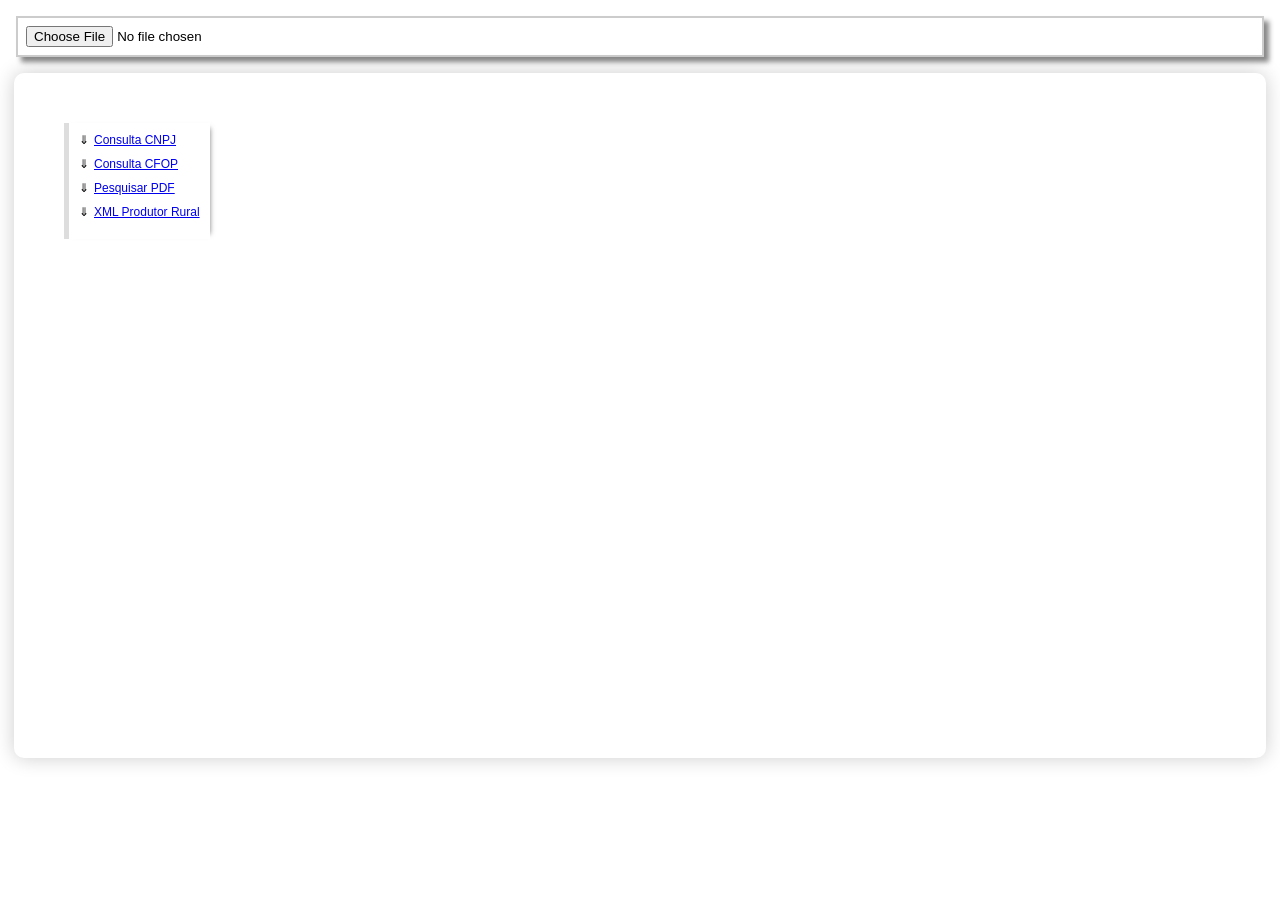
<file: index.html>
<!DOCTYPE html>
<html lang="pt-BR">
	<head>
		<meta charset="UTF-8">
		<meta name="viewport" content="width=device-width, initial-scale=1.0">
		<meta name="description" content="Um Leitor de Arquivos XML NFe, com os campos necessarios para uma boa análise">
		<link rel="stylesheet" href="css/css.css">
		<link rel="stylesheet" href="css/styles.css">
		
		<link rel="manifest" href="manifest.json">
		<meta name="theme-color" content="#000000">




		
		<link rel="icon" href="img/crfxml.ico" type="image/x-icon">
		<title id="titulo">EA - XML</title>
	
	</head>
	
	<style>
	
	
	</style>
	
	
<body>

<div id="alerta" class="oculto">
	<span class="fechar" onclick="fecharAlerta()">&#10007;

</span>
	<p class="titulo-inovador"> &#9940; Atenção!!</p>
    <p class="paragrafo-moderno">Essa NF é do Tipo Entrada.<br>
	Geralmente esse tipo de notas são operações interda de cada empresa, sendo assim não devemos dar entrada a menos que nossa emprea tenha feito uma venda e esta esteja devolvendo para nós. 	&#128513;</p>
	
</div>

<div id="divarquivo" >
        <input type="file" id="idFile" accept=".xml" class="aligned-input" onchange="carregar(this)" >
</div>

<!-- Parabulas -->

  <div id="divarquivo2" class="container">
  <div id="topicos" class="topicos">
  </div>
</div>

<!-- Parabulas -->


<div id="tudo"> <!-- Inicio da Div TUDO -->
	
<div class="cx1 divbox ">
	<div id="dadosnf" class="t">
		<table class="GeralXslt t toggle box" style="padding: 2px;">
			<tbody id="nf">                                       
			</tbody>
		</table>
	</div>	
	
	<div id="dadosEnxuto" class="t">
		<table class="GeralXslt t toggle box" style="padding: 2px;">
			<tbody id="enx">       
			</tbody>               
		</table>
	</div>
</div>

<div id="teste" class="cx2 divbox">
        
	<div id="ve1" class="">

	</div>
	
	<div id="" class="vencimento">
		<table class="GeralXslt tbl-aut-uso" style="padding: 2px;">
			<tbody id="ve2" class="GeralXslt toggle box table-row">       
			</tbody>               
			</table>
	</div>

	<div id="frete" class="danfe vencimento tbl-aut-uso" style="padding: 2px;">
	</div>
	
	<div id="tpNF" class="danfe vencimento tbl-aut-uso" style="padding: 2px;">
	</div>

	<button id="botao" class="mostrar" onclick="toggleColumns(['coluna1', 'coluna-3'])">Mostrar +</button>

</div>


<div id="tabelaProdutos" class="tbl-aut-uso divbox">
	<table id="produtos" class="GeralXslt toggle box table-row cx3">
		<thead>
			<tr>
				<th class ="nitem">Nº</th>
				<th class="ref">Ref.</th>
				<th class="desc">Descrição do produto</th>
				<th>NCM<br>SH</th>
				<th>CST</th>
				<th>CFOP</th>
				<th class="coluna1 coluna-oculta" style="color: red;" >CESTE</th>
				<th>Emb</th>
				<th>QUANT</th>
				<th>VALOR<br>UNIT</th>
				<th>VALOR<br>TOTAL</th>
				<th class='coluna1 coluna-oculta'  style="color: red;">Desc.</th>
				<th class='coluna1 coluna-oculta' style="color: red;">Deson</th>
				<th class='coluna1 coluna-oculta' style="color: red;">Desp Trib</th>
				<th class='coluna1 coluna-oculta' style="color: red;">FCP ST</th>
				<th>B.CÁLC<br>ICMS</th>
				<th>ALÍQ.<br>ICMS</th>
				<th>VALOR<br>ICMS</th>
				<th>B.ICMS<br>ST</th>
				<th>VALOR<br>ICMS_ST</th>
				<th>VALOR<br>IPI</th>
				<th>ALÍQ.<br>IPI</th>
				<th class="coluna1 coluna-oculta" style="color: red;">MVA</th>
				<th class="coluna1 coluna-oculta" style="color: red;">CST IPI</th>
				<th class="coluna1 coluna-oculta" style="color: red;">CST</th>
				<th class="coluna1 coluna-oculta" style="color: red;">PIS</th>
				<th class="coluna1 coluna-oculta" style="color: red;">Conf</th>
			</tr>
		</thead>
		<tbody id="tbody" class="sombra">
		
		</tbody>
	</table>
 </div>
<br>
<div class="tbl-aut-uso divbox">
        <table id="totais" class="GeralXslt toggle box">
                <thead>
                        <tr>
                                <th>DESCONTOS</th>
                                <th>ICMS<br>DESONERADO</th>
                                <th>B.CÁLC<br>ICMS</th>
                                <th>VALOR<br>ICMS</th>
                                <th>B.ICMS<br>ST</th>
                                <th>VALOR<br>ST</th>
                                <th>DESPESAS</th>
								<th>FCP ST</th>
                                <th>VALOR<br>IPI</th>
                                <th>VALOR TOTAL<br>MERCADORIA</th>
                                <th>VALOR TOTAL<br>NF</th>
                        </tr>
                    </thead>
                    <tbody id="totaisNfs" class="sombra">
    
                    </tbody>
        </table>
</div>
<br>


<div class="divbox">
                <table class="GeralXslt box">
                        <tbody id="dadosAdic" onclick="selLinha()">                                       
                        </tbody>
                </table>
</div>

</div> <!-- Fim da Div tudo -->
<script src="https://ajax.googleapis.com/ajax/libs/jquery/3.4.1/jquery.min.js"></script>
<script src="script/script.js" type="text/javascript"></script>
<script src="script/script2.js" type="text/javascript"></script>

<script>

function toggleColumns(classNames) {
            var tableContainer = document.getElementById('tabelaProdutos');
            var table = tableContainer.getElementsByTagName('table')[0];

            for (var i = 0; i < classNames.length; i++) {
                var cells = table.getElementsByClassName(classNames[i]);
                for (var j = 0; j < cells.length; j++) {
                    var cell = cells[j];
                    if (cell.classList.contains('coluna-oculta')) {
                        cell.classList.remove('coluna-oculta');
                    } else {
                        cell.classList.add('coluna-oculta');
                    }
                }
            }
			var botao = document.getElementById("botao");
			if (botao.innerHTML === "Mostrar +") {
				botao.innerHTML = "Mostrar -";
			} else {
				botao.innerHTML = "Mostrar +";
			}
			
        }
		
		function fecharAlerta() {
    document.getElementById("alerta").style.display = "none";
	document.getElementById('tudo').style.display = 'block'
}
</script>

</body>
</html>
</file>
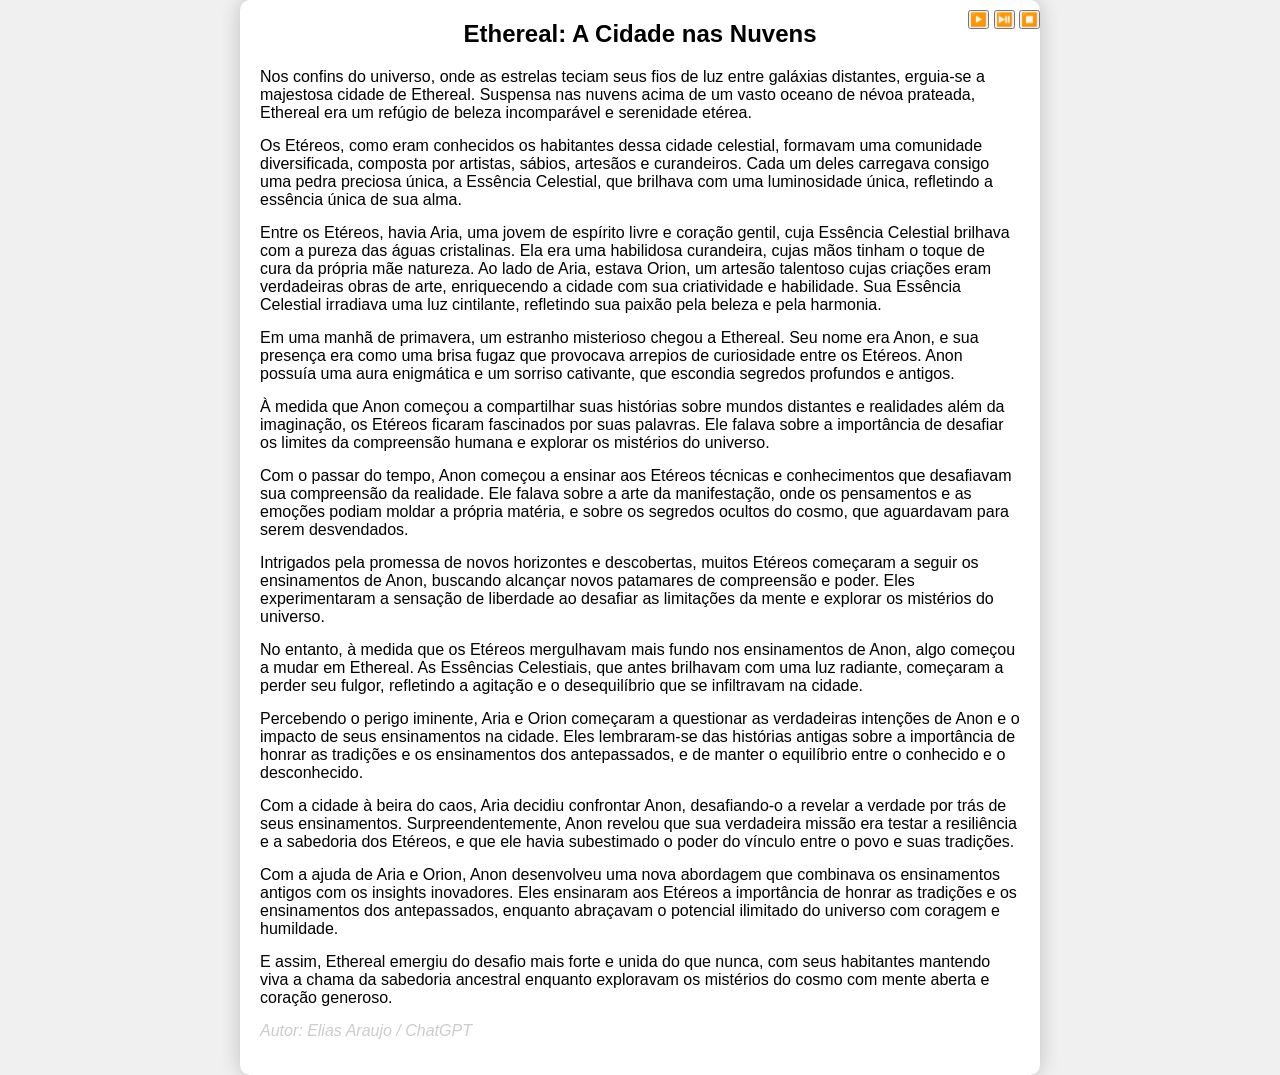
<file: hist/a_cidade_nas_nuvens.html>
<!DOCTYPE html>
<html lang="pt-br">

<head>
    <meta charset="UTF-8">
    <meta name="viewport" content="width=device-width, initial-scale=1.0">
    <title>Ethereal: A Cidade nas Nuvens</title>
    <link rel="icon" href="../img/crfxml.ico" type="image/x-icon">
    <link rel="stylesheet" href="../css/historia.css">
</head>

<body>
    <div class="container">
	<div class="botoes-leitura">
            <button onclick="iniciarLeitura()">▶️</button>
            <button onclick="pausarOuRetomarLeitura()">⏯️</button>
            <button onclick="pararLeitura()">⏹️</button>
        </div>
        <h1>Ethereal: A Cidade nas Nuvens</h1>
        <p class="paragrafo">Nos confins do universo, onde as estrelas teciam seus fios de luz entre galáxias distantes, erguia-se a majestosa cidade de Ethereal. Suspensa nas nuvens acima de um vasto oceano de névoa prateada, Ethereal era um refúgio de beleza incomparável e serenidade etérea.</p>
        <p class="paragrafo">Os Etéreos, como eram conhecidos os habitantes dessa cidade celestial, formavam uma comunidade diversificada, composta por artistas, sábios, artesãos e curandeiros. Cada um deles carregava consigo uma pedra preciosa única, a Essência Celestial, que brilhava com uma luminosidade única, refletindo a essência única de sua alma.</p>
        <p class="paragrafo">Entre os Etéreos, havia Aria, uma jovem de espírito livre e coração gentil, cuja Essência Celestial brilhava com a pureza das águas cristalinas. Ela era uma habilidosa curandeira, cujas mãos tinham o toque de cura da própria mãe natureza. Ao lado de Aria, estava Orion, um artesão talentoso cujas criações eram verdadeiras obras de arte, enriquecendo a cidade com sua criatividade e habilidade. Sua Essência Celestial irradiava uma luz cintilante, refletindo sua paixão pela beleza e pela harmonia.</p>
        <p class="paragrafo">Em uma manhã de primavera, um estranho misterioso chegou a Ethereal. Seu nome era Anon, e sua presença era como uma brisa fugaz que provocava arrepios de curiosidade entre os Etéreos. Anon possuía uma aura enigmática e um sorriso cativante, que escondia segredos profundos e antigos.</p>
        <p class="paragrafo">À medida que Anon começou a compartilhar suas histórias sobre mundos distantes e realidades além da imaginação, os Etéreos ficaram fascinados por suas palavras. Ele falava sobre a importância de desafiar os limites da compreensão humana e explorar os mistérios do universo.</p>
        <p class="paragrafo">Com o passar do tempo, Anon começou a ensinar aos Etéreos técnicas e conhecimentos que desafiavam sua compreensão da realidade. Ele falava sobre a arte da manifestação, onde os pensamentos e as emoções podiam moldar a própria matéria, e sobre os segredos ocultos do cosmo, que aguardavam para serem desvendados.</p>
        <p class="paragrafo">Intrigados pela promessa de novos horizontes e descobertas, muitos Etéreos começaram a seguir os ensinamentos de Anon, buscando alcançar novos patamares de compreensão e poder. Eles experimentaram a sensação de liberdade ao desafiar as limitações da mente e explorar os mistérios do universo.</p>
        <p class="paragrafo">No entanto, à medida que os Etéreos mergulhavam mais fundo nos ensinamentos de Anon, algo começou a mudar em Ethereal. As Essências Celestiais, que antes brilhavam com uma luz radiante, começaram a perder seu fulgor, refletindo a agitação e o desequilíbrio que se infiltravam na cidade.</p>
        <p class="paragrafo">Percebendo o perigo iminente, Aria e Orion começaram a questionar as verdadeiras intenções de Anon e o impacto de seus ensinamentos na cidade. Eles lembraram-se das histórias antigas sobre a importância de honrar as tradições e os ensinamentos dos antepassados, e de manter o equilíbrio entre o conhecido e o desconhecido.</p>
        <p class="paragrafo">Com a cidade à beira do caos, Aria decidiu confrontar Anon, desafiando-o a revelar a verdade por trás de seus ensinamentos. Surpreendentemente, Anon revelou que sua verdadeira missão era testar a resiliência e a sabedoria dos Etéreos, e que ele havia subestimado o poder do vínculo entre o povo e suas tradições.</p>
        <p class="paragrafo">Com a ajuda de Aria e Orion, Anon desenvolveu uma nova abordagem que combinava os ensinamentos antigos com os insights inovadores. Eles ensinaram aos Etéreos a importância de honrar as tradições e os ensinamentos dos antepassados, enquanto abraçavam o potencial ilimitado do universo com coragem e humildade.</p>
        <p class="paragrafo">E assim, Ethereal emergiu do desafio mais forte e unida do que nunca, com seus habitantes mantendo viva a chama da sabedoria ancestral enquanto exploravam os mistérios do cosmo com mente aberta e coração generoso.</p>
		<p class="paragrafo"><em>Autor: Elias Araujo / ChatGPT</em></p>
    </div>
	<script src="../script/script3.js" type="text/javascript"></script>
</body>

</html>
</file>
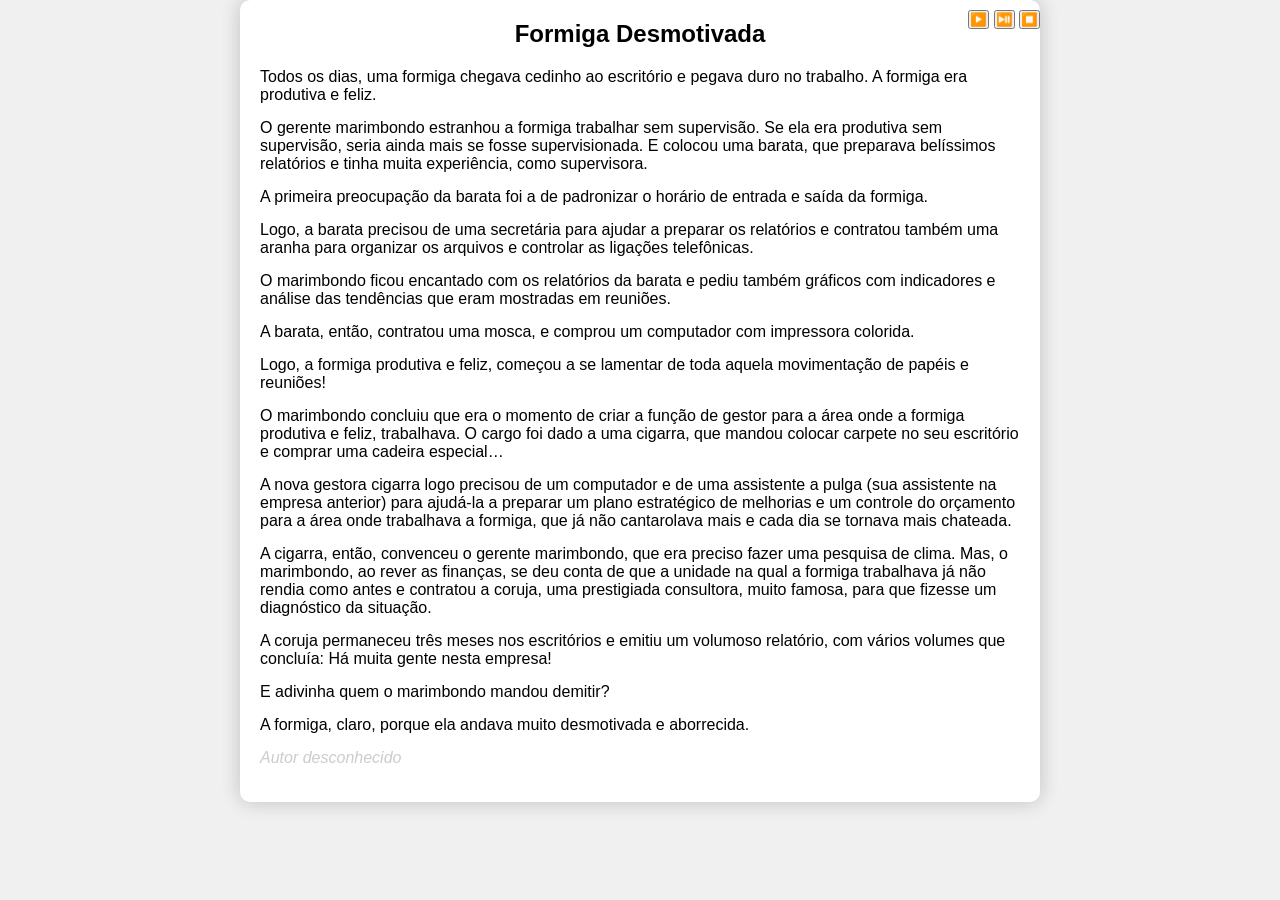
<file: hist/a_demissao_da_formiga.html>
<!DOCTYPE html>
<html lang="pt-br">
<head>
    <meta charset="UTF-8">
    <meta name="viewport" content="width=device-width, initial-scale=1.0">
    <title>Formiga Desmotivada</title>
    <link rel="icon" href="../img/crfxml.ico" type="image/x-icon">
    <link rel="stylesheet" href="../css/historia.css">
</head>
<body>
    <div class="container">
	<div class="botoes-leitura">
            <button onclick="iniciarLeitura()">▶️</button>
            <button onclick="pausarOuRetomarLeitura()">⏯️</button>
            <button onclick="pararLeitura()">⏹️</button>
        </div>
        <h1>Formiga Desmotivada</h1>
        <p class="paragrafo">Todos os dias, uma formiga chegava cedinho ao escritório e pegava duro no trabalho. A formiga era produtiva e feliz.</p>
        <p class="paragrafo">O gerente marimbondo estranhou a formiga trabalhar sem supervisão. Se ela era produtiva sem supervisão, seria ainda mais se fosse supervisionada. E colocou uma barata, que preparava belíssimos relatórios e tinha muita experiência, como supervisora.</p>
        <p class="paragrafo">A primeira preocupação da barata foi a de padronizar o horário de entrada e saída da formiga.</p>
        <p class="paragrafo">Logo, a barata precisou de uma secretária para ajudar a preparar os relatórios e contratou também uma aranha para organizar os arquivos e controlar as ligações telefônicas.</p>
        <p class="paragrafo">O marimbondo ficou encantado com os relatórios da barata e pediu também gráficos com indicadores e análise das tendências que eram mostradas em reuniões.</p>
        <p class="paragrafo">A barata, então, contratou uma mosca, e comprou um computador com impressora colorida.</p>
        <p class="paragrafo">Logo, a formiga produtiva e feliz, começou a se lamentar de toda aquela movimentação de papéis e reuniões!</p>
        <p class="paragrafo">O marimbondo concluiu que era o momento de criar a função de gestor para a área onde a formiga produtiva e feliz, trabalhava. O cargo foi dado a uma cigarra, que mandou colocar carpete no seu escritório e comprar uma cadeira especial…</p>
        <p class="paragrafo">A nova gestora cigarra logo precisou de um computador e de uma assistente a pulga (sua assistente na empresa anterior) para ajudá-la a preparar um plano estratégico de melhorias e um controle do orçamento para a área onde trabalhava a formiga, que já não cantarolava mais e cada dia se tornava mais chateada.</p>
        <p class="paragrafo">A cigarra, então, convenceu o gerente marimbondo, que era preciso fazer uma pesquisa de clima. Mas, o marimbondo, ao rever as finanças, se deu conta de que a unidade na qual a formiga trabalhava já não rendia como antes e contratou a coruja, uma prestigiada consultora, muito famosa, para que fizesse um diagnóstico da situação.</p>
        <p class="paragrafo">A coruja permaneceu três meses nos escritórios e emitiu um volumoso relatório, com vários volumes que concluía: Há muita gente nesta empresa!</p>
        <p class="paragrafo">E adivinha quem o marimbondo mandou demitir?</p>
        <p class="paragrafo">A formiga, claro, porque ela andava muito desmotivada e aborrecida.</p>
        <p class="paragrafo"><em>Autor desconhecido</em></p>
    </div>
	<script src="../script/script3.js" type="text/javascript"></script>
</body>
</html>
</file>
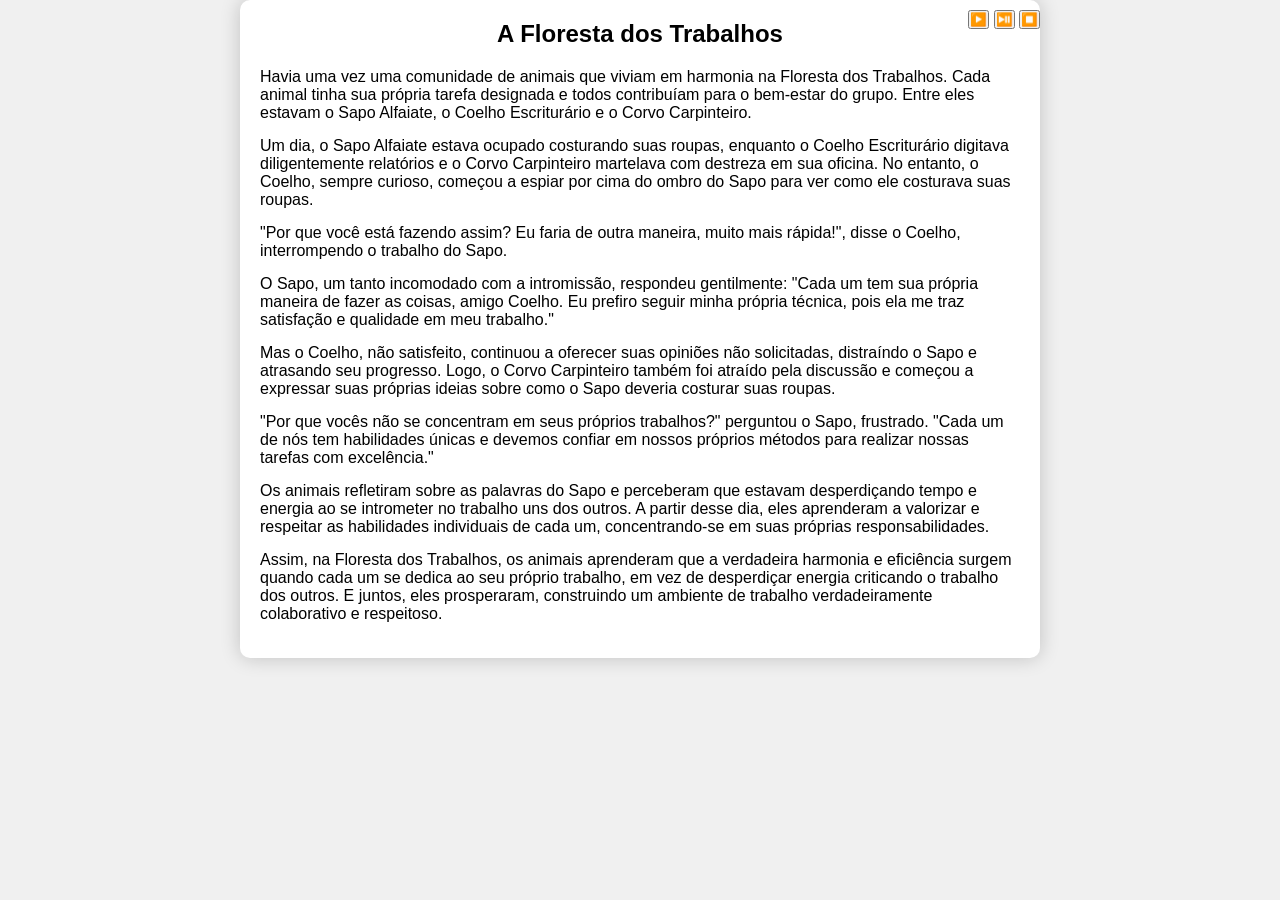
<file: hist/a_selva.html>
<!DOCTYPE html>
<html lang="pt-br">

<head>
    <meta charset="UTF-8">
    <meta name="viewport" content="width=device-width, initial-scale=1.0">
    <title>A Floresta dos Trabalhos</title>
	<link rel="icon" href="../img/crfxml.ico" type="image/x-icon">
    <link rel="stylesheet" href="../css/historia.css">
</head>

<body>
    <div class="container">
	<div class="botoes-leitura">
            <button onclick="iniciarLeitura()">▶️</button>
            <button onclick="pausarOuRetomarLeitura()">⏯️</button>
            <button onclick="pararLeitura()">⏹️</button>
        </div>
        <h1>A Floresta dos Trabalhos</h1>
        <p class="paragrafo">Havia uma vez uma comunidade de animais que viviam em harmonia na Floresta dos Trabalhos. Cada animal tinha
            sua própria tarefa designada e todos contribuíam para o bem-estar do grupo. Entre eles estavam o Sapo
            Alfaiate, o Coelho Escriturário e o Corvo Carpinteiro.</p>
        <p class="paragrafo">Um dia, o Sapo Alfaiate estava ocupado costurando suas roupas, enquanto o Coelho Escriturário digitava
            diligentemente relatórios e o Corvo Carpinteiro martelava com destreza em sua oficina. No entanto, o
            Coelho, sempre curioso, começou a espiar por cima do ombro do Sapo para ver como ele costurava suas
            roupas.</p>
        <p class="paragrafo">"Por que você está fazendo assim? Eu faria de outra maneira, muito mais rápida!", disse o Coelho,
            interrompendo o trabalho do Sapo.</p>
        <p class="paragrafo">O Sapo, um tanto incomodado com a intromissão, respondeu gentilmente: "Cada um tem sua própria maneira de
            fazer as coisas, amigo Coelho. Eu prefiro seguir minha própria técnica, pois ela me traz satisfação e
            qualidade em meu trabalho."</p>
        <p class="paragrafo">Mas o Coelho, não satisfeito, continuou a oferecer suas opiniões não solicitadas, distraíndo o Sapo e
            atrasando seu progresso. Logo, o Corvo Carpinteiro também foi atraído pela discussão e começou a
            expressar suas próprias ideias sobre como o Sapo deveria costurar suas roupas.</p>
        <p class="paragrafo">"Por que vocês não se concentram em seus próprios trabalhos?" perguntou o Sapo, frustrado. "Cada um de nós
            tem habilidades únicas e devemos confiar em nossos próprios métodos para realizar nossas tarefas com
            excelência."</p>
        <p class="paragrafo">Os animais refletiram sobre as palavras do Sapo e perceberam que estavam desperdiçando tempo e energia ao
            se intrometer no trabalho uns dos outros. A partir desse dia, eles aprenderam a valorizar e respeitar
            as habilidades individuais de cada um, concentrando-se em suas próprias responsabilidades.</p>
        <p class="paragrafo">Assim, na Floresta dos Trabalhos, os animais aprenderam que a verdadeira harmonia e eficiência surgem
            quando cada um se dedica ao seu próprio trabalho, em vez de desperdiçar energia criticando o trabalho
            dos outros. E juntos, eles prosperaram, construindo um ambiente de trabalho verdadeiramente colaborativo
            e respeitoso.</p>
    </div>
	<script src="../script/script3.js" type="text/javascript"></script>
</body>

</html>
</file>
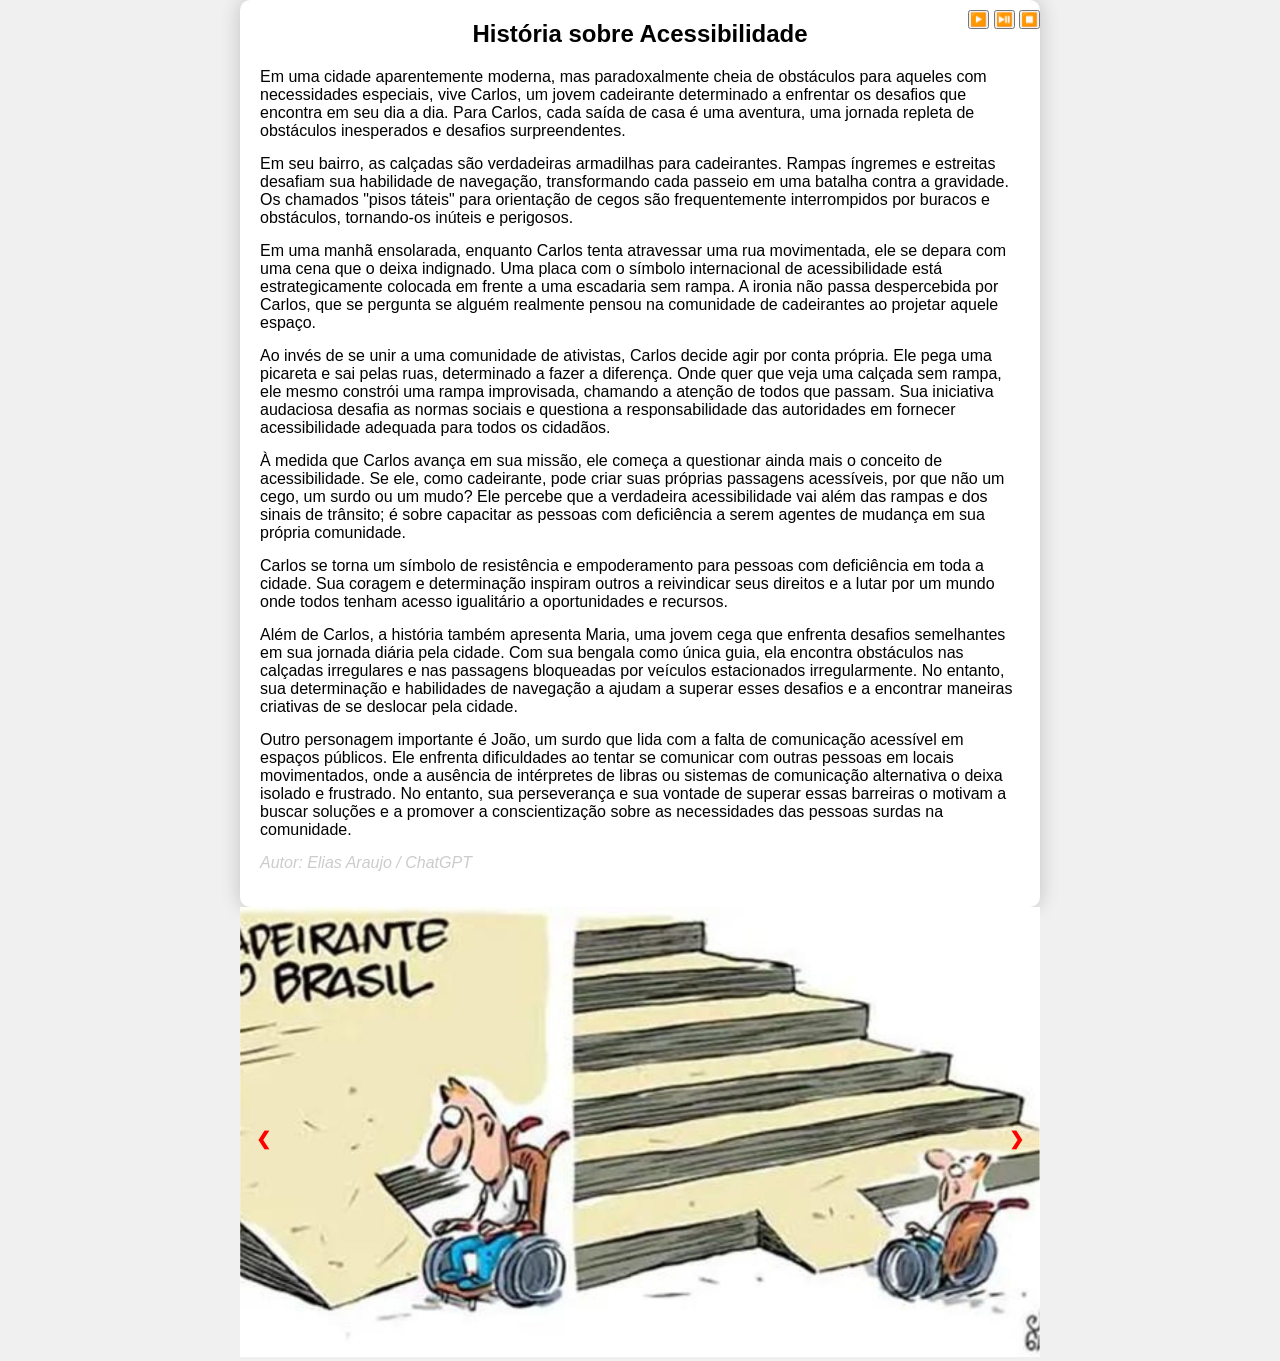
<file: hist/acessibilidade.html>
<!DOCTYPE html>
<html lang="pt-br">
<head>
    <meta charset="UTF-8">
    <meta name="viewport" content="width=device-width, initial-scale=1.0">
    <title>História sobre Acessibilidade</title>
    <link rel="icon" href="../img/crfxml.ico" type="image/x-icon">
    <link rel="stylesheet" href="../css/historia.css">
    <style>
        .slideshow-container {
            position: relative;
            max-width: 800px;
            margin: auto;
        }

        .mySlides {
            display: none;
        }

        .prev, .next {
            cursor: pointer;
            position: absolute;
            top: 50%;
            width: auto;
            padding: 16px;
            margin-top: -22px;
            color: red;
            font-weight: bold;
            font-size: 18px;
            transition: 0.6s ease;
            border-radius: 0 3px 3px 0;
            user-select: none;
        }

        .next {
            right: 0;
            border-radius: 3px 0 0 3px;
        }

        .prev:hover, .next:hover {
            background-color: rgba(0, 0, 0, 0.8);
        }

        .text {
            color: #f2f2f2;
            font-size: 15px;
            padding: 8px 12px;
            position: absolute;
            bottom: 8px;
            width: 100%;
            text-align: center;
        }

        .numbertext {
            color: #f2f2f2;
            font-size: 12px;
            padding: 8px 12px;
            position: absolute;
            top: 0;
        }

        .fade {
            animation-name: fade;
            animation-duration: 1.5s;
        }

        @keyframes fade {
            from {opacity: .4}
            to {opacity: 1}
        }

        /* Tamanho padrão para todas as imagens */
        .mySlides img {
            width: 100%;
            height: auto;
        }
    </style>
</head>
<body>
    <div class="container">
        <div class="botoes-leitura">
            <button onclick="iniciarLeitura()">▶️</button>
            <button onclick="pausarOuRetomarLeitura()">⏯️</button>
            <button onclick="pararLeitura()">⏹️</button>
        </div>
        <h1>História sobre Acessibilidade</h1>
        <p class="paragrafo">Em uma cidade aparentemente moderna, mas paradoxalmente cheia de obstáculos para aqueles com necessidades especiais, vive Carlos, um jovem cadeirante determinado a enfrentar os desafios que encontra em seu dia a dia. Para Carlos, cada saída de casa é uma aventura, uma jornada repleta de obstáculos inesperados e desafios surpreendentes.</p>
        
        <p class="paragrafo">Em seu bairro, as calçadas são verdadeiras armadilhas para cadeirantes. Rampas íngremes e estreitas desafiam sua habilidade de navegação, transformando cada passeio em uma batalha contra a gravidade. Os chamados "pisos táteis" para orientação de cegos são frequentemente interrompidos por buracos e obstáculos, tornando-os inúteis e perigosos.</p>
        
        <p class="paragrafo">Em uma manhã ensolarada, enquanto Carlos tenta atravessar uma rua movimentada, ele se depara com uma cena que o deixa indignado. Uma placa com o símbolo internacional de acessibilidade está estrategicamente colocada em frente a uma escadaria sem rampa. A ironia não passa despercebida por Carlos, que se pergunta se alguém realmente pensou na comunidade de cadeirantes ao projetar aquele espaço.</p>
        
        <p class="paragrafo">Ao invés de se unir a uma comunidade de ativistas, Carlos decide agir por conta própria. Ele pega uma picareta e sai pelas ruas, determinado a fazer a diferença. Onde quer que veja uma calçada sem rampa, ele mesmo constrói uma rampa improvisada, chamando a atenção de todos que passam. Sua iniciativa audaciosa desafia as normas sociais e questiona a responsabilidade das autoridades em fornecer acessibilidade adequada para todos os cidadãos.</p>
        
        <p class="paragrafo">À medida que Carlos avança em sua missão, ele começa a questionar ainda mais o conceito de acessibilidade. Se ele, como cadeirante, pode criar suas próprias passagens acessíveis, por que não um cego, um surdo ou um mudo? Ele percebe que a verdadeira acessibilidade vai além das rampas e dos sinais de trânsito; é sobre capacitar as pessoas com deficiência a serem agentes de mudança em sua própria comunidade.</p>
        
        <p class="paragrafo">Carlos se torna um símbolo de resistência e empoderamento para pessoas com deficiência em toda a cidade. Sua coragem e determinação inspiram outros a reivindicar seus direitos e a lutar por um mundo onde todos tenham acesso igualitário a oportunidades e recursos.</p>

        <p class="paragrafo">Além de Carlos, a história também apresenta Maria, uma jovem cega que enfrenta desafios semelhantes em sua jornada diária pela cidade. Com sua bengala como única guia, ela encontra obstáculos nas calçadas irregulares e nas passagens bloqueadas por veículos estacionados irregularmente. No entanto, sua determinação e habilidades de navegação a ajudam a superar esses desafios e a encontrar maneiras criativas de se deslocar pela cidade.</p>

        <p class="paragrafo">Outro personagem importante é João, um surdo que lida com a falta de comunicação acessível em espaços públicos. Ele enfrenta dificuldades ao tentar se comunicar com outras pessoas em locais movimentados, onde a ausência de intérpretes de libras ou sistemas de comunicação alternativa o deixa isolado e frustrado. No entanto, sua perseverança e sua vontade de superar essas barreiras o motivam a buscar soluções e a promover a conscientização sobre as necessidades das pessoas surdas na comunidade.</p>
    	<p class="paragrafo"><em>Autor: Elias Araujo / ChatGPT</em></p>
    </div>

    <!-- Slide de Imagens -->
    <div class="slideshow-container">
        <div class="mySlides fade">
            <img src="fotos/1.jpg" style="width:100%">
        </div>

        <div class="mySlides fade">
            <img src="fotos/2.jpg" style="width:100%">
        </div>
		
		<div class="mySlides fade">
            <img src="fotos/3.jpg" style="width:100%">
        </div>
		
		<div class="mySlides fade">
            <img src="fotos/4.jpg" style="width:100%">
        </div>
		
		<div class="mySlides fade">
            <img src="fotos/5.jpg" style="width:100%">
        </div>
		
		<div class="mySlides fade">
            <img src="fotos/6.jpg" style="width:100%">
        </div>
		
		<div class="mySlides fade">
            <img src="fotos/7.jpg" style="width:100%">
        </div>
		
		<div class="mySlides fade">
            <img src="fotos/8.jpg" style="width:100%">
        </div>
		
		<div class="mySlides fade">
            <img src="fotos/9.jpg" style="width:100%">
        </div>
		
		<div class="mySlides fade">
            <img src="fotos/10.jpg" style="width:100%">
        </div>
		
		<div class="mySlides fade">
            <img src="fotos/11.jpg" style="width:100%">
        </div>
		
		<div class="mySlides fade">
            <img src="fotos/12.jpg" style="width:100%">
        </div>
		
		<div class="mySlides fade">
            <img src="fotos/13.jpg" style="width:100%">
        </div>

	    <div class="mySlides fade">
            <img src="fotos/14.jpg" style="width:100%">
        </div>

	    <div class="mySlides fade">
            <img src="fotos/15.jpg" style="width:100%">
        </div>

	    <div class="mySlides fade">
            <img src="fotos/16.jpg" style="width:100%">
        </div>

	    <div class="mySlides fade">
            <img src="fotos/17.jpg" style="width:100%">
        </div>

	    <div class="mySlides fade">
            <img src="fotos/18.jpg" style="width:100%">
        </div>

	    <div class="mySlides fade">
            <img src="fotos/19.jpg" style="width:100%">
        </div>

	    <div class="mySlides fade">
            <img src="fotos/20.jpg" style="width:100%">
        </div>

	    <div class="mySlides fade">
            <img src="fotos/21.jpg" style="width:100%">
        </div>

	    <div class="mySlides fade">
            <img src="fotos/22.jpg" style="width:100%">
        </div>

	    <div class="mySlides fade">
            <img src="fotos/23.jpg" style="width:100%">
        </div>

	    <div class="mySlides fade">
            <img src="fotos/24.jpg" style="width:100%">
        </div>

        <a class="prev" onclick="plusSlides(-1)">&#10094;</a>
        <a class="next" onclick="plusSlides(1)">&#10095;</a>
    </div>
	
	<script src="../script/script3.js" type="text/javascript"></script>
    <script>
        var slideIndex = 1;
        showSlides(slideIndex);

        function plusSlides(n) {
            showSlides(slideIndex += n);
        }

        function showSlides(n) {
            var i;
            var slides = document.getElementsByClassName("mySlides");
            if (n > slides.length) {slideIndex = 1}    
            if (n < 1) {slideIndex = slides.length}
            for (i = 0; i < slides.length; i++) {
                slides[i].style.display = "none";  
            }
            slides[slideIndex-1].style.display = "block";  
        }
    </script>
</body>
</html>
</file>
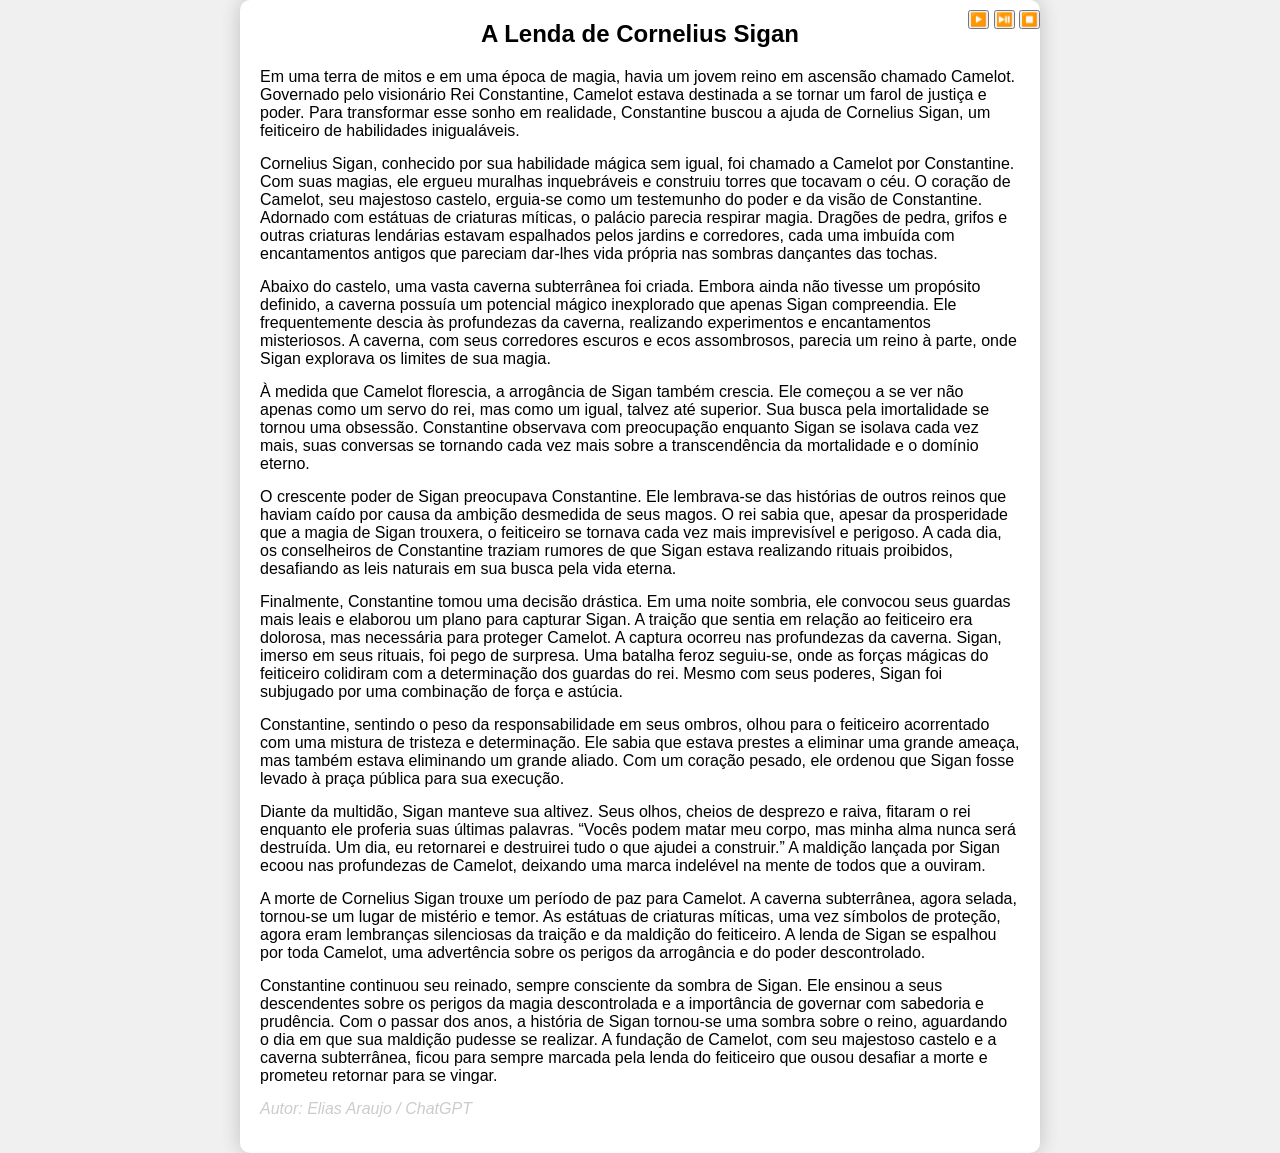
<file: hist/cap1.html>
<!DOCTYPE html>
<html lang="pt-BR">

<head>
    <meta charset="UTF-8">
    <meta name="viewport" content="width=device-width, initial-scale=1.0">
    <title>A Lição do Riacho - História de Ravi</title>
    <link rel="icon" href="../img/crfxml.ico" type="image/x-icon">
    <link rel="stylesheet" href="../css/historia.css">
</head>

<body>

    <div class="container">
        <div class="botoes-leitura">
            <button onclick="iniciarLeitura()">▶️</button>
            <button onclick="pausarOuRetomarLeitura()">⏯️</button>
            <button onclick="pararLeitura()">⏹️</button>
        </div>
		
        <h1>A Lenda de Cornelius Sigan</h1>

    <p class="paragrafo">Em uma terra de mitos e em uma época de magia, havia um jovem reino em ascensão chamado Camelot. Governado pelo visionário Rei Constantine, Camelot estava destinada a se tornar um farol de justiça e poder. Para transformar esse sonho em realidade, Constantine buscou a ajuda de Cornelius Sigan, um feiticeiro de habilidades inigualáveis.</p>

    <p class="paragrafo">Cornelius Sigan, conhecido por sua habilidade mágica sem igual, foi chamado a Camelot por Constantine. Com suas magias, ele ergueu muralhas inquebráveis e construiu torres que tocavam o céu. O coração de Camelot, seu majestoso castelo, erguia-se como um testemunho do poder e da visão de Constantine. Adornado com estátuas de criaturas míticas, o palácio parecia respirar magia. Dragões de pedra, grifos e outras criaturas lendárias estavam espalhados pelos jardins e corredores, cada uma imbuída com encantamentos antigos que pareciam dar-lhes vida própria nas sombras dançantes das tochas.</p>

    <p class="paragrafo">Abaixo do castelo, uma vasta caverna subterrânea foi criada. Embora ainda não tivesse um propósito definido, a caverna possuía um potencial mágico inexplorado que apenas Sigan compreendia. Ele frequentemente descia às profundezas da caverna, realizando experimentos e encantamentos misteriosos. A caverna, com seus corredores escuros e ecos assombrosos, parecia um reino à parte, onde Sigan explorava os limites de sua magia.</p>

    <p class="paragrafo">À medida que Camelot florescia, a arrogância de Sigan também crescia. Ele começou a se ver não apenas como um servo do rei, mas como um igual, talvez até superior. Sua busca pela imortalidade se tornou uma obsessão. Constantine observava com preocupação enquanto Sigan se isolava cada vez mais, suas conversas se tornando cada vez mais sobre a transcendência da mortalidade e o domínio eterno.</p>

    <p class="paragrafo">O crescente poder de Sigan preocupava Constantine. Ele lembrava-se das histórias de outros reinos que haviam caído por causa da ambição desmedida de seus magos. O rei sabia que, apesar da prosperidade que a magia de Sigan trouxera, o feiticeiro se tornava cada vez mais imprevisível e perigoso. A cada dia, os conselheiros de Constantine traziam rumores de que Sigan estava realizando rituais proibidos, desafiando as leis naturais em sua busca pela vida eterna.</p>

    <p class="paragrafo">Finalmente, Constantine tomou uma decisão drástica. Em uma noite sombria, ele convocou seus guardas mais leais e elaborou um plano para capturar Sigan. A traição que sentia em relação ao feiticeiro era dolorosa, mas necessária para proteger Camelot. A captura ocorreu nas profundezas da caverna. Sigan, imerso em seus rituais, foi pego de surpresa. Uma batalha feroz seguiu-se, onde as forças mágicas do feiticeiro colidiram com a determinação dos guardas do rei. Mesmo com seus poderes, Sigan foi subjugado por uma combinação de força e astúcia.</p>

    <p class="paragrafo">Constantine, sentindo o peso da responsabilidade em seus ombros, olhou para o feiticeiro acorrentado com uma mistura de tristeza e determinação. Ele sabia que estava prestes a eliminar uma grande ameaça, mas também estava eliminando um grande aliado. Com um coração pesado, ele ordenou que Sigan fosse levado à praça pública para sua execução.</p>

    <p class="paragrafo">Diante da multidão, Sigan manteve sua altivez. Seus olhos, cheios de desprezo e raiva, fitaram o rei enquanto ele proferia suas últimas palavras. “Vocês podem matar meu corpo, mas minha alma nunca será destruída. Um dia, eu retornarei e destruirei tudo o que ajudei a construir.” A maldição lançada por Sigan ecoou nas profundezas de Camelot, deixando uma marca indelével na mente de todos que a ouviram.</p>

    <p class="paragrafo">A morte de Cornelius Sigan trouxe um período de paz para Camelot. A caverna subterrânea, agora selada, tornou-se um lugar de mistério e temor. As estátuas de criaturas míticas, uma vez símbolos de proteção, agora eram lembranças silenciosas da traição e da maldição do feiticeiro. A lenda de Sigan se espalhou por toda Camelot, uma advertência sobre os perigos da arrogância e do poder descontrolado.</p>

    <p class="paragrafo">Constantine continuou seu reinado, sempre consciente da sombra de Sigan. Ele ensinou a seus descendentes sobre os perigos da magia descontrolada e a importância de governar com sabedoria e prudência. Com o passar dos anos, a história de Sigan tornou-se uma sombra sobre o reino, aguardando o dia em que sua maldição pudesse se realizar. A fundação de Camelot, com seu majestoso castelo e a caverna subterrânea, ficou para sempre marcada pela lenda do feiticeiro que ousou desafiar a morte e prometeu retornar para se vingar.</p>

		<p class="paragrafo"><em>Autor: Elias Araujo / ChatGPT</em></p>

        <!-- Outros parágrafos da história -->
    </div>

    <!-- Script para ler a história em voz alta -->
    <script src="../script/script3.js" type="text/javascript"></script>
	
	<script>
	

	</script>
</body>

</html>
</file>
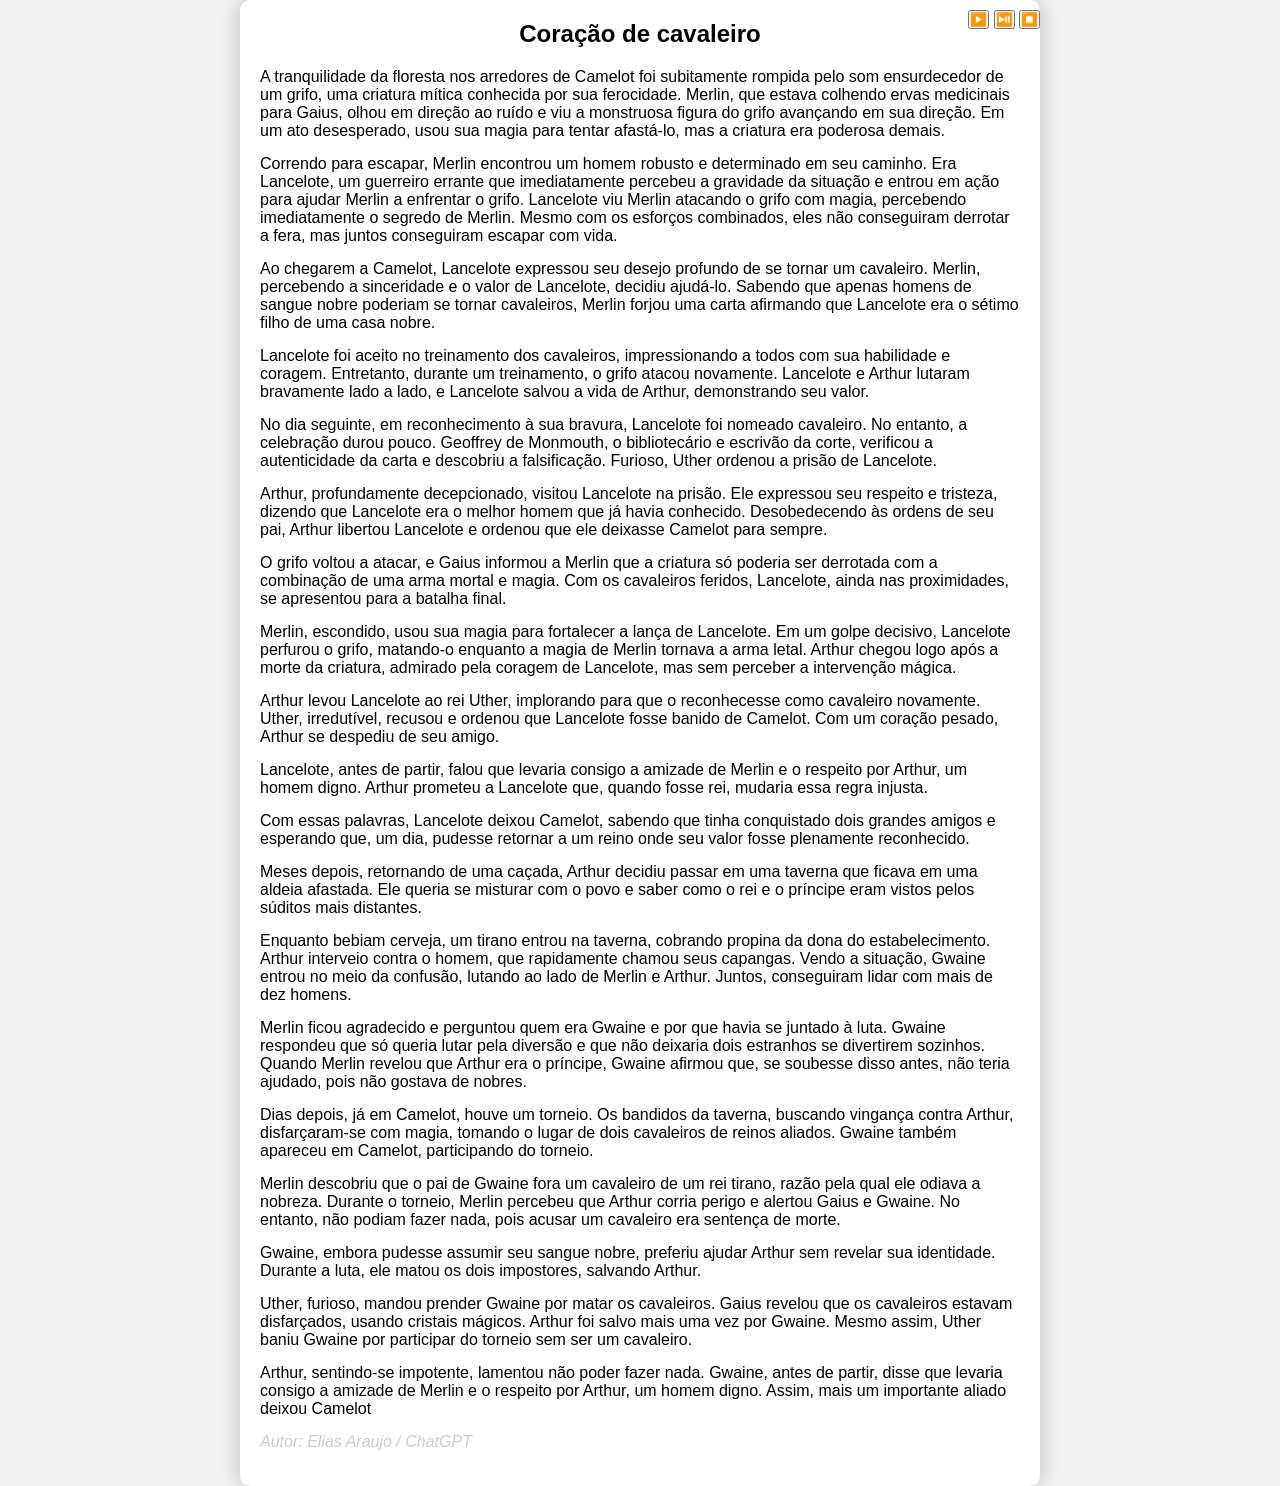
<file: hist/cap10.html>
<!DOCTYPE html>
<html lang="pt-BR">

<head>
    <meta charset="UTF-8">
    <meta name="viewport" content="width=device-width, initial-scale=1.0">
    <title>A Lição do Riacho - História de Ravi</title>
    <link rel="icon" href="../img/crfxml.ico" type="image/x-icon">
    <link rel="stylesheet" href="../css/historia.css">
</head>

<body>

    <div class="container">
        <div class="botoes-leitura">
            <button onclick="iniciarLeitura()">▶️</button>
            <button onclick="pausarOuRetomarLeitura()">⏯️</button>
            <button onclick="pararLeitura()">⏹️</button>
        </div>
		
    <h1>Coração de cavaleiro</h1>

    <p class="paragrafo">A tranquilidade da floresta nos arredores de Camelot foi subitamente rompida pelo som ensurdecedor de um grifo, uma criatura mítica conhecida por sua ferocidade. Merlin, que estava colhendo ervas medicinais para Gaius, olhou em direção ao ruído e viu a monstruosa figura do grifo avançando em sua direção. Em um ato desesperado, usou sua magia para tentar afastá-lo, mas a criatura era poderosa demais.</p>

    <p class="paragrafo">Correndo para escapar, Merlin encontrou um homem robusto e determinado em seu caminho. Era Lancelote, um guerreiro errante que imediatamente percebeu a gravidade da situação e entrou em ação para ajudar Merlin a enfrentar o grifo. Lancelote viu Merlin atacando o grifo com magia, percebendo imediatamente o segredo de Merlin. Mesmo com os esforços combinados, eles não conseguiram derrotar a fera, mas juntos conseguiram escapar com vida.</p>

    <p class="paragrafo">Ao chegarem a Camelot, Lancelote expressou seu desejo profundo de se tornar um cavaleiro. Merlin, percebendo a sinceridade e o valor de Lancelote, decidiu ajudá-lo. Sabendo que apenas homens de sangue nobre poderiam se tornar cavaleiros, Merlin forjou uma carta afirmando que Lancelote era o sétimo filho de uma casa nobre.</p>
    <p class="paragrafo">Lancelote foi aceito no treinamento dos cavaleiros, impressionando a todos com sua habilidade e coragem. Entretanto, durante um treinamento, o grifo atacou novamente. Lancelote e Arthur lutaram bravamente lado a lado, e Lancelote salvou a vida de Arthur, demonstrando seu valor.</p>

    <p class="paragrafo">No dia seguinte, em reconhecimento à sua bravura, Lancelote foi nomeado cavaleiro. No entanto, a celebração durou pouco. Geoffrey de Monmouth, o bibliotecário e escrivão da corte, verificou a autenticidade da carta e descobriu a falsificação. Furioso, Uther ordenou a prisão de Lancelote.</p>
    <p class="paragrafo">Arthur, profundamente decepcionado, visitou Lancelote na prisão. Ele expressou seu respeito e tristeza, dizendo que Lancelote era o melhor homem que já havia conhecido. Desobedecendo às ordens de seu pai, Arthur libertou Lancelote e ordenou que ele deixasse Camelot para sempre.</p>

    <p class="paragrafo">O grifo voltou a atacar, e Gaius informou a Merlin que a criatura só poderia ser derrotada com a combinação de uma arma mortal e magia. Com os cavaleiros feridos, Lancelote, ainda nas proximidades, se apresentou para a batalha final.</p>
    <p class="paragrafo">Merlin, escondido, usou sua magia para fortalecer a lança de Lancelote. Em um golpe decisivo, Lancelote perfurou o grifo, matando-o enquanto a magia de Merlin tornava a arma letal. Arthur chegou logo após a morte da criatura, admirado pela coragem de Lancelote, mas sem perceber a intervenção mágica.</p>

    <p class="paragrafo">Arthur levou Lancelote ao rei Uther, implorando para que o reconhecesse como cavaleiro novamente. Uther, irredutível, recusou e ordenou que Lancelote fosse banido de Camelot. Com um coração pesado, Arthur se despediu de seu amigo.</p>
    <p class="paragrafo">Lancelote, antes de partir, falou que levaria consigo a amizade de Merlin e o respeito por Arthur, um homem digno. Arthur prometeu a Lancelote que, quando fosse rei, mudaria essa regra injusta.</p>
    <p class="paragrafo">Com essas palavras, Lancelote deixou Camelot, sabendo que tinha conquistado dois grandes amigos e esperando que, um dia, pudesse retornar a um reino onde seu valor fosse plenamente reconhecido.</p>

    <p class="paragrafo">Meses depois, retornando de uma caçada, Arthur decidiu passar em uma taverna que ficava em uma aldeia afastada. Ele queria se misturar com o povo e saber como o rei e o príncipe eram vistos pelos súditos mais distantes.</p>
    <p class="paragrafo">Enquanto bebiam cerveja, um tirano entrou na taverna, cobrando propina da dona do estabelecimento. Arthur interveio contra o homem, que rapidamente chamou seus capangas. Vendo a situação, Gwaine entrou no meio da confusão, lutando ao lado de Merlin e Arthur. Juntos, conseguiram lidar com mais de dez homens.</p>
	
    <p class="paragrafo">Merlin ficou agradecido e perguntou quem era Gwaine e por que havia se juntado à luta. Gwaine respondeu que só queria lutar pela diversão e que não deixaria dois estranhos se divertirem sozinhos. Quando Merlin revelou que Arthur era o príncipe, Gwaine afirmou que, se soubesse disso antes, não teria ajudado, pois não gostava de nobres.</p>

    <p class="paragrafo">Dias depois, já em Camelot, houve um torneio. Os bandidos da taverna, buscando vingança contra Arthur, disfarçaram-se com magia, tomando o lugar de dois cavaleiros de reinos aliados. Gwaine também apareceu em Camelot, participando do torneio.</p>
    <p class="paragrafo">Merlin descobriu que o pai de Gwaine fora um cavaleiro de um rei tirano, razão pela qual ele odiava a nobreza. Durante o torneio, Merlin percebeu que Arthur corria perigo e alertou Gaius e Gwaine. No entanto, não podiam fazer nada, pois acusar um cavaleiro era sentença de morte.</p>
    <p class="paragrafo">Gwaine, embora pudesse assumir seu sangue nobre, preferiu ajudar Arthur sem revelar sua identidade. Durante a luta, ele matou os dois impostores, salvando Arthur.</p>

    <p class="paragrafo">Uther, furioso, mandou prender Gwaine por matar os cavaleiros. Gaius revelou que os cavaleiros estavam disfarçados, usando cristais mágicos. Arthur foi salvo mais uma vez por Gwaine. Mesmo assim, Uther baniu Gwaine por participar do torneio sem ser um cavaleiro.</p>
    <p class="paragrafo">Arthur, sentindo-se impotente, lamentou não poder fazer nada. Gwaine, antes de partir, disse que levaria consigo a amizade de Merlin e o respeito por Arthur, um homem digno. Assim, mais um importante aliado deixou Camelot</p>






		<p class="paragrafo"><em>Autor: Elias Araujo / ChatGPT</em></p>

        <!-- Outros parágrafos da história -->
    </div>

    <!-- Script para ler a história em voz alta -->
    <script src="../script/script3.js" type="text/javascript"></script>
	
	<script>
	

	</script>
</body>

</html>
</file>
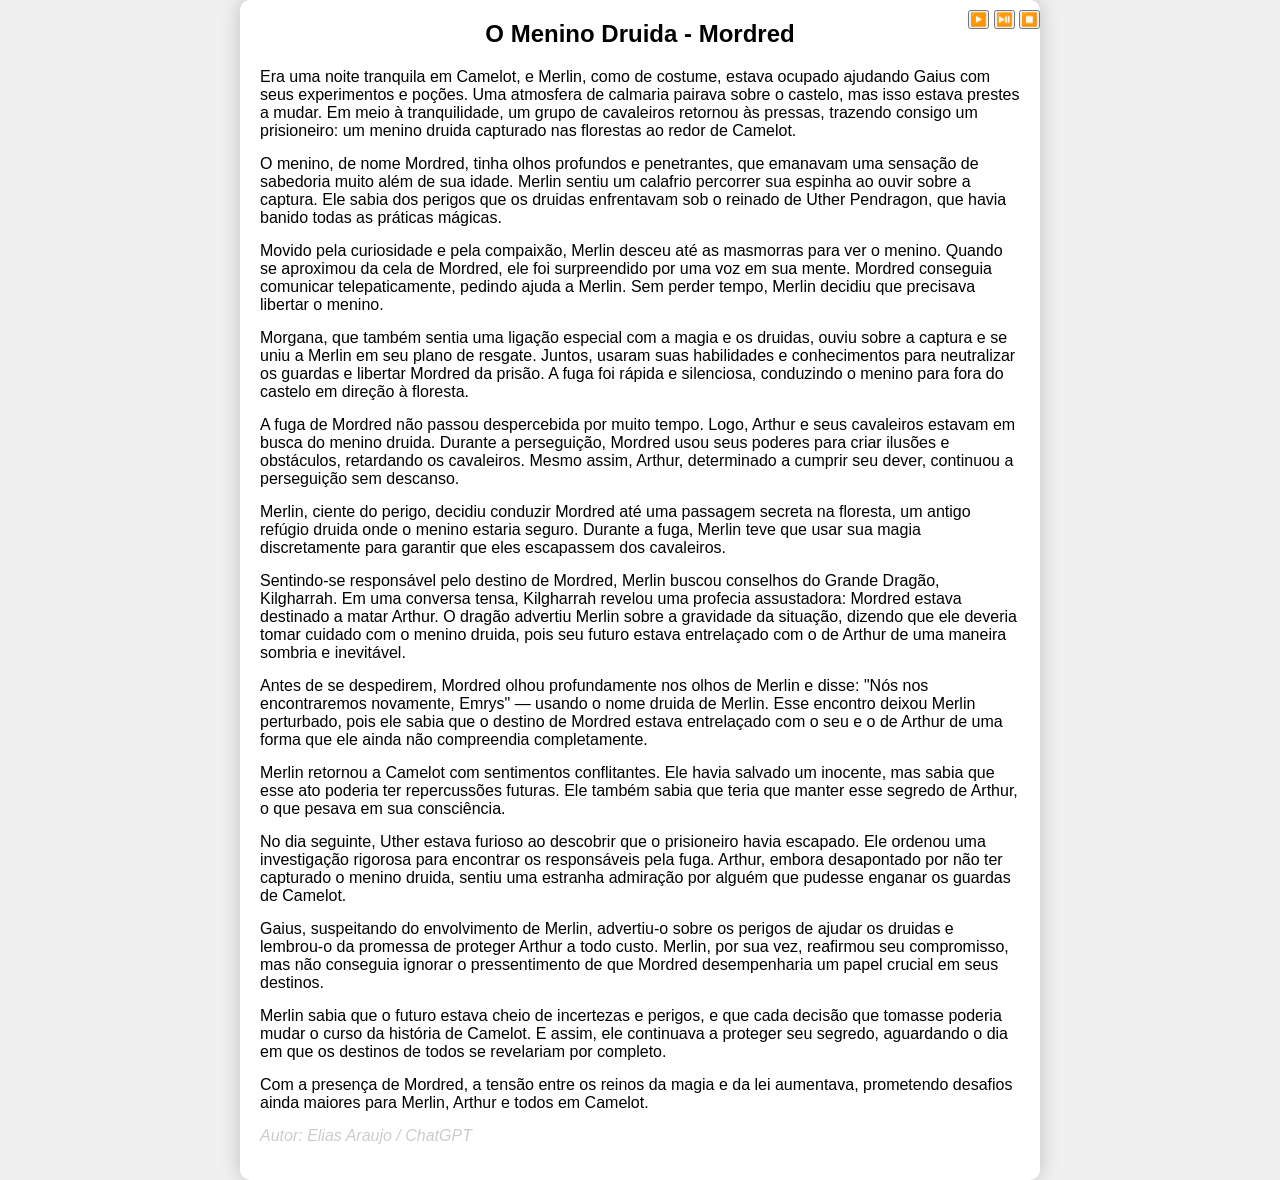
<file: hist/cap11.html>
<!DOCTYPE html>
<html lang="pt-BR">

<head>
    <meta charset="UTF-8">
    <meta name="viewport" content="width=device-width, initial-scale=1.0">
    <title>A Lição do Riacho - História de Ravi</title>
    <link rel="icon" href="../img/crfxml.ico" type="image/x-icon">
    <link rel="stylesheet" href="../css/historia.css">
</head>

<body>

    <div class="container">
        <div class="botoes-leitura">
            <button onclick="iniciarLeitura()">▶️</button>
            <button onclick="pausarOuRetomarLeitura()">⏯️</button>
            <button onclick="pararLeitura()">⏹️</button>
        </div>
		
    <h1>O Menino Druida - Mordred</h1>

    <p class="paragrafo">Era uma noite tranquila em Camelot, e Merlin, como de costume, estava ocupado ajudando Gaius com seus experimentos e poções. Uma atmosfera de calmaria pairava sobre o castelo, mas isso estava prestes a mudar. Em meio à tranquilidade, um grupo de cavaleiros retornou às pressas, trazendo consigo um prisioneiro: um menino druida capturado nas florestas ao redor de Camelot.</p>
    <p class="paragrafo">O menino, de nome Mordred, tinha olhos profundos e penetrantes, que emanavam uma sensação de sabedoria muito além de sua idade. Merlin sentiu um calafrio percorrer sua espinha ao ouvir sobre a captura. Ele sabia dos perigos que os druidas enfrentavam sob o reinado de Uther Pendragon, que havia banido todas as práticas mágicas.</p>

    <p class="paragrafo">Movido pela curiosidade e pela compaixão, Merlin desceu até as masmorras para ver o menino. Quando se aproximou da cela de Mordred, ele foi surpreendido por uma voz em sua mente. Mordred conseguia comunicar telepaticamente, pedindo ajuda a Merlin. Sem perder tempo, Merlin decidiu que precisava libertar o menino.</p>

    <p class="paragrafo">Morgana, que também sentia uma ligação especial com a magia e os druidas, ouviu sobre a captura e se uniu a Merlin em seu plano de resgate. Juntos, usaram suas habilidades e conhecimentos para neutralizar os guardas e libertar Mordred da prisão. A fuga foi rápida e silenciosa, conduzindo o menino para fora do castelo em direção à floresta.</p>

    <p class="paragrafo">A fuga de Mordred não passou despercebida por muito tempo. Logo, Arthur e seus cavaleiros estavam em busca do menino druida. Durante a perseguição, Mordred usou seus poderes para criar ilusões e obstáculos, retardando os cavaleiros. Mesmo assim, Arthur, determinado a cumprir seu dever, continuou a perseguição sem descanso.</p>
    <p class="paragrafo">Merlin, ciente do perigo, decidiu conduzir Mordred até uma passagem secreta na floresta, um antigo refúgio druida onde o menino estaria seguro. Durante a fuga, Merlin teve que usar sua magia discretamente para garantir que eles escapassem dos cavaleiros.</p>

    <p class="paragrafo">Sentindo-se responsável pelo destino de Mordred, Merlin buscou conselhos do Grande Dragão, Kilgharrah. Em uma conversa tensa, Kilgharrah revelou uma profecia assustadora: Mordred estava destinado a matar Arthur. O dragão advertiu Merlin sobre a gravidade da situação, dizendo que ele deveria tomar cuidado com o menino druida, pois seu futuro estava entrelaçado com o de Arthur de uma maneira sombria e inevitável.</p>

    <p class="paragrafo">Antes de se despedirem, Mordred olhou profundamente nos olhos de Merlin e disse: "Nós nos encontraremos novamente, Emrys" — usando o nome druida de Merlin. Esse encontro deixou Merlin perturbado, pois ele sabia que o destino de Mordred estava entrelaçado com o seu e o de Arthur de uma forma que ele ainda não compreendia completamente.</p>
    <p class="paragrafo">Merlin retornou a Camelot com sentimentos conflitantes. Ele havia salvado um inocente, mas sabia que esse ato poderia ter repercussões futuras. Ele também sabia que teria que manter esse segredo de Arthur, o que pesava em sua consciência.</p>

    <p class="paragrafo">No dia seguinte, Uther estava furioso ao descobrir que o prisioneiro havia escapado. Ele ordenou uma investigação rigorosa para encontrar os responsáveis pela fuga. Arthur, embora desapontado por não ter capturado o menino druida, sentiu uma estranha admiração por alguém que pudesse enganar os guardas de Camelot.</p>
    <p class="paragrafo">Gaius, suspeitando do envolvimento de Merlin, advertiu-o sobre os perigos de ajudar os druidas e lembrou-o da promessa de proteger Arthur a todo custo. Merlin, por sua vez, reafirmou seu compromisso, mas não conseguia ignorar o pressentimento de que Mordred desempenharia um papel crucial em seus destinos.</p>

    <p class="paragrafo">Merlin sabia que o futuro estava cheio de incertezas e perigos, e que cada decisão que tomasse poderia mudar o curso da história de Camelot. E assim, ele continuava a proteger seu segredo, aguardando o dia em que os destinos de todos se revelariam por completo.</p>
    <p class="paragrafo">Com a presença de Mordred, a tensão entre os reinos da magia e da lei aumentava, prometendo desafios ainda maiores para Merlin, Arthur e todos em Camelot.</p>


		<p class="paragrafo"><em>Autor: Elias Araujo / ChatGPT</em></p>

    </div>

    <!-- Script para ler a história em voz alta -->
    <script src="../script/script3.js" type="text/javascript"></script>
	
	<script>
	

	</script>
</body>

</html>
</file>
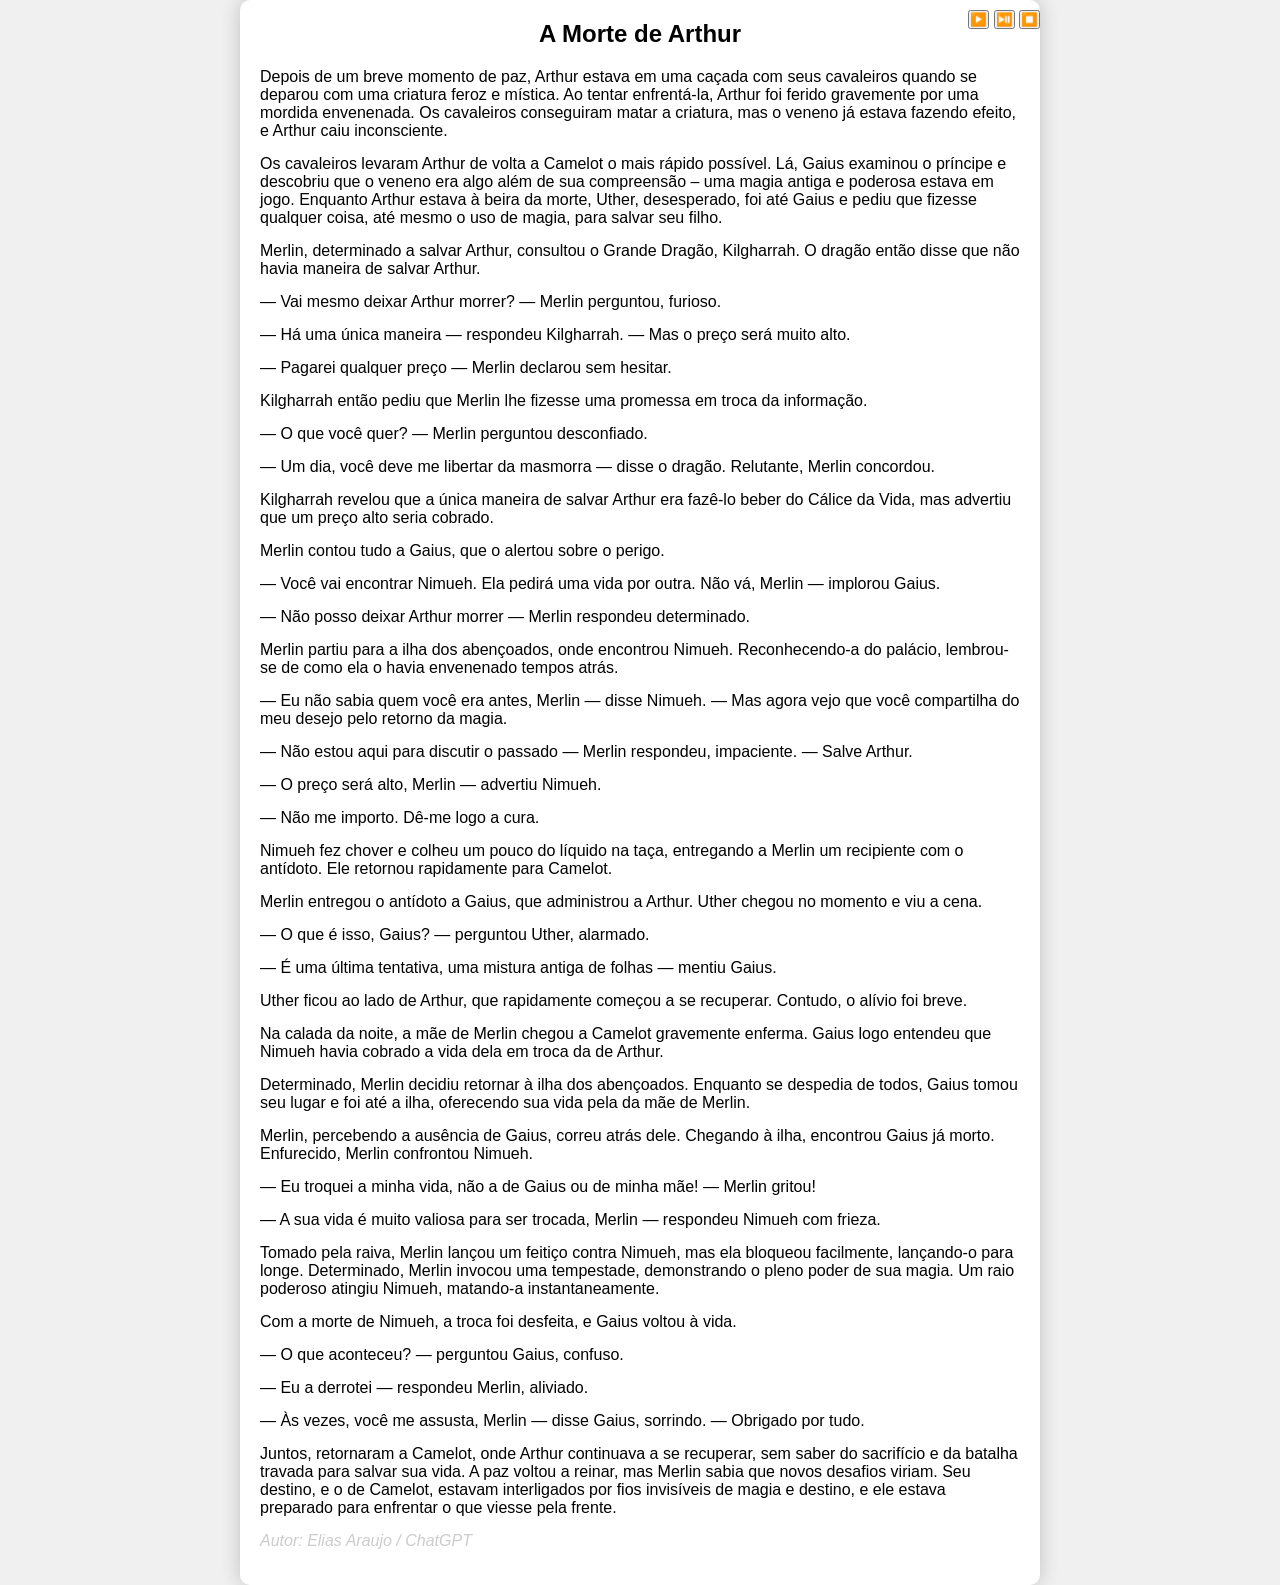
<file: hist/cap12.html>
<!DOCTYPE html>
<html lang="pt-BR">

<head>
    <meta charset="UTF-8">
    <meta name="viewport" content="width=device-width, initial-scale=1.0">
    <title>A Lição do Riacho - História de Ravi</title>
    <link rel="icon" href="../img/crfxml.ico" type="image/x-icon">
    <link rel="stylesheet" href="../css/historia.css">
</head>

<body>

    <div class="container">
        <div class="botoes-leitura">
            <button onclick="iniciarLeitura()">▶️</button>
            <button onclick="pausarOuRetomarLeitura()">⏯️</button>
            <button onclick="pararLeitura()">⏹️</button>
        </div>
		
    <h1>A Morte de Arthur</h1>

    <p class="paragrafo">Depois de um breve momento de paz, Arthur estava em uma caçada com seus cavaleiros quando se deparou com uma criatura feroz e mística. Ao tentar enfrentá-la, Arthur foi ferido gravemente por uma mordida envenenada. Os cavaleiros conseguiram matar a criatura, mas o veneno já estava fazendo efeito, e Arthur caiu inconsciente.</p>
    <p class="paragrafo">Os cavaleiros levaram Arthur de volta a Camelot o mais rápido possível. Lá, Gaius examinou o príncipe e descobriu que o veneno era algo além de sua compreensão – uma magia antiga e poderosa estava em jogo. Enquanto Arthur estava à beira da morte, Uther, desesperado, foi até Gaius e pediu que fizesse qualquer coisa, até mesmo o uso de magia, para salvar seu filho.</p>

    <p class="paragrafo">Merlin, determinado a salvar Arthur, consultou o Grande Dragão, Kilgharrah. O dragão então disse que não havia maneira de salvar Arthur.</p>
    <p class="paragrafo">— Vai mesmo deixar Arthur morrer? — Merlin perguntou, furioso.</p>
    <p class="paragrafo">— Há uma única maneira — respondeu Kilgharrah. — Mas o preço será muito alto.</p>
    <p class="paragrafo">— Pagarei qualquer preço — Merlin declarou sem hesitar.</p>
    <p class="paragrafo">Kilgharrah então pediu que Merlin lhe fizesse uma promessa em troca da informação.</p>
    <p class="paragrafo">— O que você quer? — Merlin perguntou desconfiado.</p>
    <p class="paragrafo">— Um dia, você deve me libertar da masmorra — disse o dragão. Relutante, Merlin concordou.</p>
    <p class="paragrafo">Kilgharrah revelou que a única maneira de salvar Arthur era fazê-lo beber do Cálice da Vida, mas advertiu que um preço alto seria cobrado.</p>
    <p class="paragrafo">Merlin contou tudo a Gaius, que o alertou sobre o perigo.</p>
    <p class="paragrafo">— Você vai encontrar Nimueh. Ela pedirá uma vida por outra. Não vá, Merlin — implorou Gaius.</p>
    <p class="paragrafo">— Não posso deixar Arthur morrer — Merlin respondeu determinado.</p>

    <p class="paragrafo">Merlin partiu para a ilha dos abençoados, onde encontrou Nimueh. Reconhecendo-a do palácio, lembrou-se de como ela o havia envenenado tempos atrás.</p>
    <p class="paragrafo">— Eu não sabia quem você era antes, Merlin — disse Nimueh. — Mas agora vejo que você compartilha do meu desejo pelo retorno da magia.</p>
    <p class="paragrafo">— Não estou aqui para discutir o passado — Merlin respondeu, impaciente. — Salve Arthur.</p>
    <p class="paragrafo">— O preço será alto, Merlin — advertiu Nimueh.</p>
    <p class="paragrafo">— Não me importo. Dê-me logo a cura.</p>
    <p class="paragrafo">Nimueh fez chover e colheu um pouco do líquido na taça, entregando a Merlin um recipiente com o antídoto. Ele retornou rapidamente para Camelot.</p>
    <p class="paragrafo">Merlin entregou o antídoto a Gaius, que administrou a Arthur. Uther chegou no momento e viu a cena.</p>
    <p class="paragrafo">— O que é isso, Gaius? — perguntou Uther, alarmado.</p>
    <p class="paragrafo">— É uma última tentativa, uma mistura antiga de folhas — mentiu Gaius.</p>
    <p class="paragrafo">Uther ficou ao lado de Arthur, que rapidamente começou a se recuperar. Contudo, o alívio foi breve.</p>

    <p class="paragrafo">Na calada da noite, a mãe de Merlin chegou a Camelot gravemente enferma. Gaius logo entendeu que Nimueh havia cobrado a vida dela em troca da de Arthur.</p>
    <p class="paragrafo">Determinado, Merlin decidiu retornar à ilha dos abençoados. Enquanto se despedia de todos, Gaius tomou seu lugar e foi até a ilha, oferecendo sua vida pela da mãe de Merlin.</p>

    <p class="paragrafo">Merlin, percebendo a ausência de Gaius, correu atrás dele. Chegando à ilha, encontrou Gaius já morto. Enfurecido, Merlin confrontou Nimueh.</p>
    <p class="paragrafo">— Eu troquei a minha vida, não a de Gaius ou de minha mãe! — Merlin gritou!</p>
    <p class="paragrafo">— A sua vida é muito valiosa para ser trocada, Merlin — respondeu Nimueh com frieza.</p>
    <p class="paragrafo">Tomado pela raiva, Merlin lançou um feitiço contra Nimueh, mas ela bloqueou facilmente, lançando-o para longe. Determinado, Merlin invocou uma tempestade, demonstrando o pleno poder de sua magia. Um raio poderoso atingiu Nimueh, matando-a instantaneamente.</p>
    <p class="paragrafo">Com a morte de Nimueh, a troca foi desfeita, e Gaius voltou à vida.</p>
    <p class="paragrafo">— O que aconteceu? — perguntou Gaius, confuso.</p>
    <p class="paragrafo">— Eu a derrotei — respondeu Merlin, aliviado.</p>
    <p class="paragrafo">— Às vezes, você me assusta, Merlin — disse Gaius, sorrindo. — Obrigado por tudo.</p>
    <p class="paragrafo">Juntos, retornaram a Camelot, onde Arthur continuava a se recuperar, sem saber do sacrifício e da batalha travada para salvar sua vida. A paz voltou a reinar, mas Merlin sabia que novos desafios viriam. Seu destino, e o de Camelot, estavam interligados por fios invisíveis de magia e destino, e ele estava preparado para enfrentar o que viesse pela frente.</p>

		<p class="paragrafo"><em>Autor: Elias Araujo / ChatGPT</em></p>

    </div>

    <!-- Script para ler a história em voz alta -->
    <script src="../script/script3.js" type="text/javascript"></script>
	
	<script>
	

	</script>
</body>

</html>
</file>
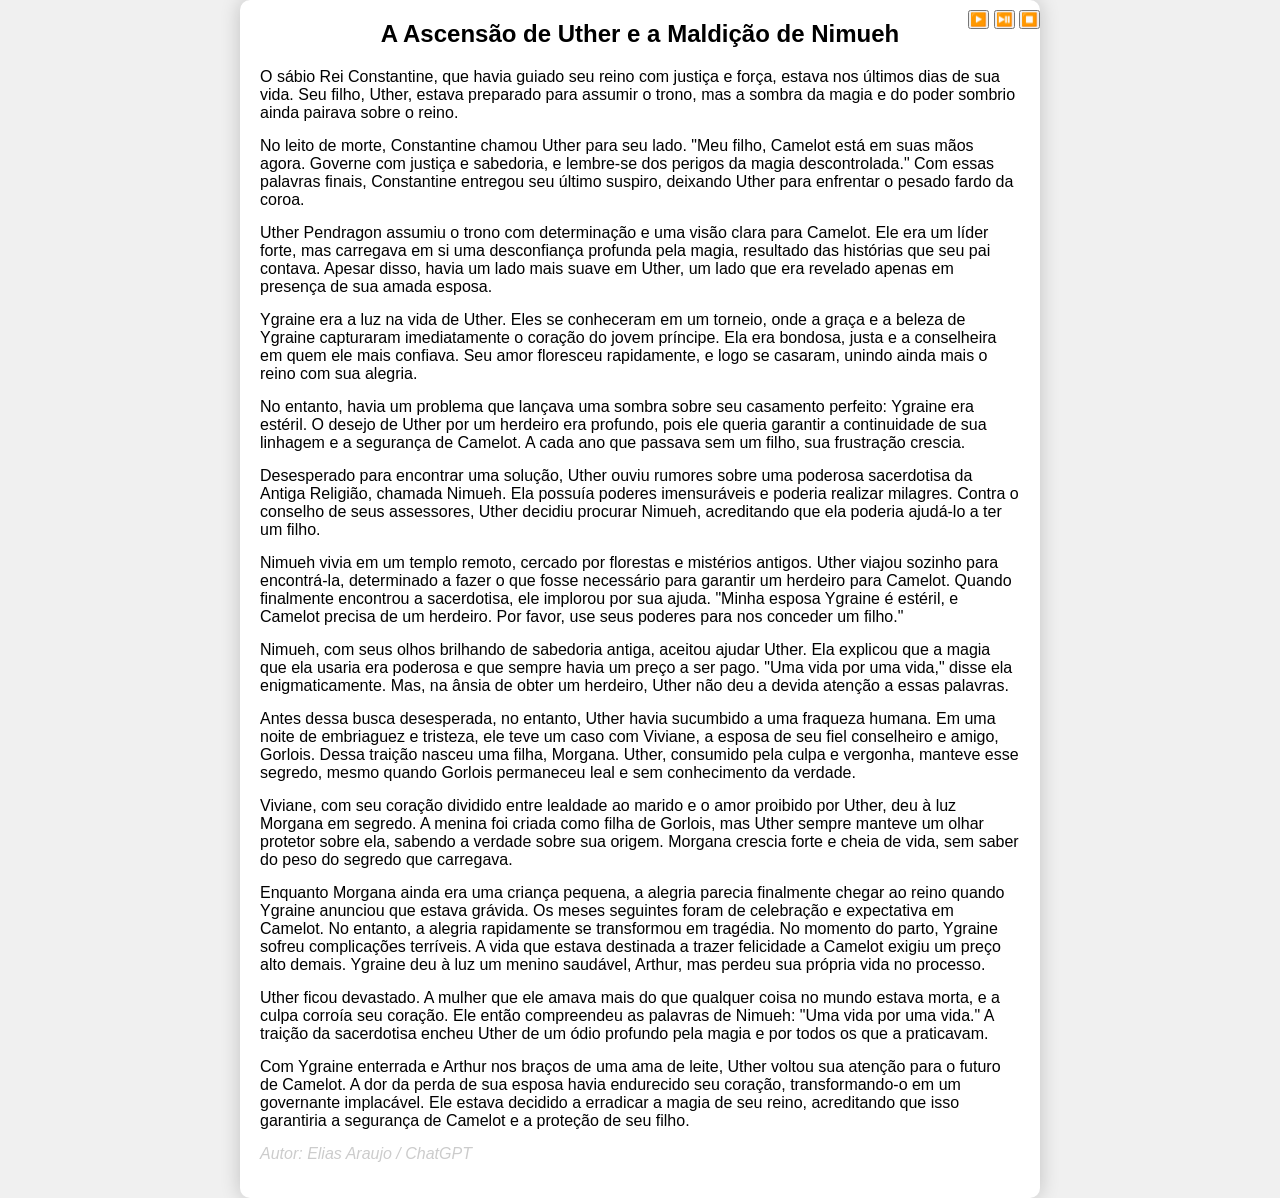
<file: hist/cap2.html>
<!DOCTYPE html>
<html lang="pt-BR">

<head>
    <meta charset="UTF-8">
    <meta name="viewport" content="width=device-width, initial-scale=1.0">
    <title>A Lição do Riacho - História de Ravi</title>
    <link rel="icon" href="../img/crfxml.ico" type="image/x-icon">
    <link rel="stylesheet" href="../css/historia.css">
</head>

<body>

    <div class="container">
        <div class="botoes-leitura">
            <button onclick="iniciarLeitura()">▶️</button>
            <button onclick="pausarOuRetomarLeitura()">⏯️</button>
            <button onclick="pararLeitura()">⏹️</button>
        </div>
		
        <h1>A Ascensão de Uther e a Maldição de Nimueh</h1>

    <p class="paragrafo">O sábio Rei Constantine, que havia guiado seu reino com justiça e força, estava nos últimos dias de sua vida. Seu filho, Uther, estava preparado para assumir o trono, mas a sombra da magia e do poder sombrio ainda pairava sobre o reino.</p>

<p class="paragrafo">No leito de morte, Constantine chamou Uther para seu lado. "Meu filho, Camelot está em suas mãos agora. Governe com justiça e sabedoria, e lembre-se dos perigos da magia descontrolada." Com essas palavras finais, Constantine entregou seu último suspiro, deixando Uther para enfrentar o pesado fardo da coroa.</p>

<p class="paragrafo">Uther Pendragon assumiu o trono com determinação e uma visão clara para Camelot. Ele era um líder forte, mas carregava em si uma desconfiança profunda pela magia, resultado das histórias que seu pai contava. Apesar disso, havia um lado mais suave em Uther, um lado que era revelado apenas em presença de sua amada esposa.</p>

<p class="paragrafo">Ygraine era a luz na vida de Uther. Eles se conheceram em um torneio, onde a graça e a beleza de Ygraine capturaram imediatamente o coração do jovem príncipe. Ela era bondosa, justa e a conselheira em quem ele mais confiava. Seu amor floresceu rapidamente, e logo se casaram, unindo ainda mais o reino com sua alegria.</p>

<p class="paragrafo">No entanto, havia um problema que lançava uma sombra sobre seu casamento perfeito: Ygraine era estéril. O desejo de Uther por um herdeiro era profundo, pois ele queria garantir a continuidade de sua linhagem e a segurança de Camelot. A cada ano que passava sem um filho, sua frustração crescia.</p>

<p class="paragrafo">Desesperado para encontrar uma solução, Uther ouviu rumores sobre uma poderosa sacerdotisa da Antiga Religião, chamada Nimueh. Ela possuía poderes imensuráveis e poderia realizar milagres. Contra o conselho de seus assessores, Uther decidiu procurar Nimueh, acreditando que ela poderia ajudá-lo a ter um filho.</p>

<p class="paragrafo">Nimueh vivia em um templo remoto, cercado por florestas e mistérios antigos. Uther viajou sozinho para encontrá-la, determinado a fazer o que fosse necessário para garantir um herdeiro para Camelot. Quando finalmente encontrou a sacerdotisa, ele implorou por sua ajuda. "Minha esposa Ygraine é estéril, e Camelot precisa de um herdeiro. Por favor, use seus poderes para nos conceder um filho."</p>

<p class="paragrafo">Nimueh, com seus olhos brilhando de sabedoria antiga, aceitou ajudar Uther. Ela explicou que a magia que ela usaria era poderosa e que sempre havia um preço a ser pago. "Uma vida por uma vida," disse ela enigmaticamente. Mas, na ânsia de obter um herdeiro, Uther não deu a devida atenção a essas palavras.</p>

<p class="paragrafo">Antes dessa busca desesperada, no entanto, Uther havia sucumbido a uma fraqueza humana. Em uma noite de embriaguez e tristeza, ele teve um caso com Viviane, a esposa de seu fiel conselheiro e amigo, Gorlois. Dessa traição nasceu uma filha, Morgana. Uther, consumido pela culpa e vergonha, manteve esse segredo, mesmo quando Gorlois permaneceu leal e sem conhecimento da verdade.</p>

<p class="paragrafo">Viviane, com seu coração dividido entre lealdade ao marido e o amor proibido por Uther, deu à luz Morgana em segredo. A menina foi criada como filha de Gorlois, mas Uther sempre manteve um olhar protetor sobre ela, sabendo a verdade sobre sua origem. Morgana crescia forte e cheia de vida, sem saber do peso do segredo que carregava.</p>

<p class="paragrafo">Enquanto Morgana ainda era uma criança pequena, a alegria parecia finalmente chegar ao reino quando Ygraine anunciou que estava grávida. Os meses seguintes foram de celebração e expectativa em Camelot. No entanto, a alegria rapidamente se transformou em tragédia. No momento do parto, Ygraine sofreu complicações terríveis. A vida que estava destinada a trazer felicidade a Camelot exigiu um preço alto demais. Ygraine deu à luz um menino saudável, Arthur, mas perdeu sua própria vida no processo.</p>

<p class="paragrafo">Uther ficou devastado. A mulher que ele amava mais do que qualquer coisa no mundo estava morta, e a culpa corroía seu coração. Ele então compreendeu as palavras de Nimueh: "Uma vida por uma vida." A traição da sacerdotisa encheu Uther de um ódio profundo pela magia e por todos os que a praticavam.</p>

<p class="paragrafo">Com Ygraine enterrada e Arthur nos braços de uma ama de leite, Uther voltou sua atenção para o futuro de Camelot. A dor da perda de sua esposa havia endurecido seu coração, transformando-o em um governante implacável. Ele estava decidido a erradicar a magia de seu reino, acreditando que isso garantiria a segurança de Camelot e a proteção de seu filho.</p>


		<p class="paragrafo"><em>Autor: Elias Araujo / ChatGPT</em></p>

        <!-- Outros parágrafos da história -->
    </div>

    <!-- Script para ler a história em voz alta -->
    <script src="../script/script3.js" type="text/javascript"></script>
	
	<script>
	

	</script>
</body>

</html>
</file>
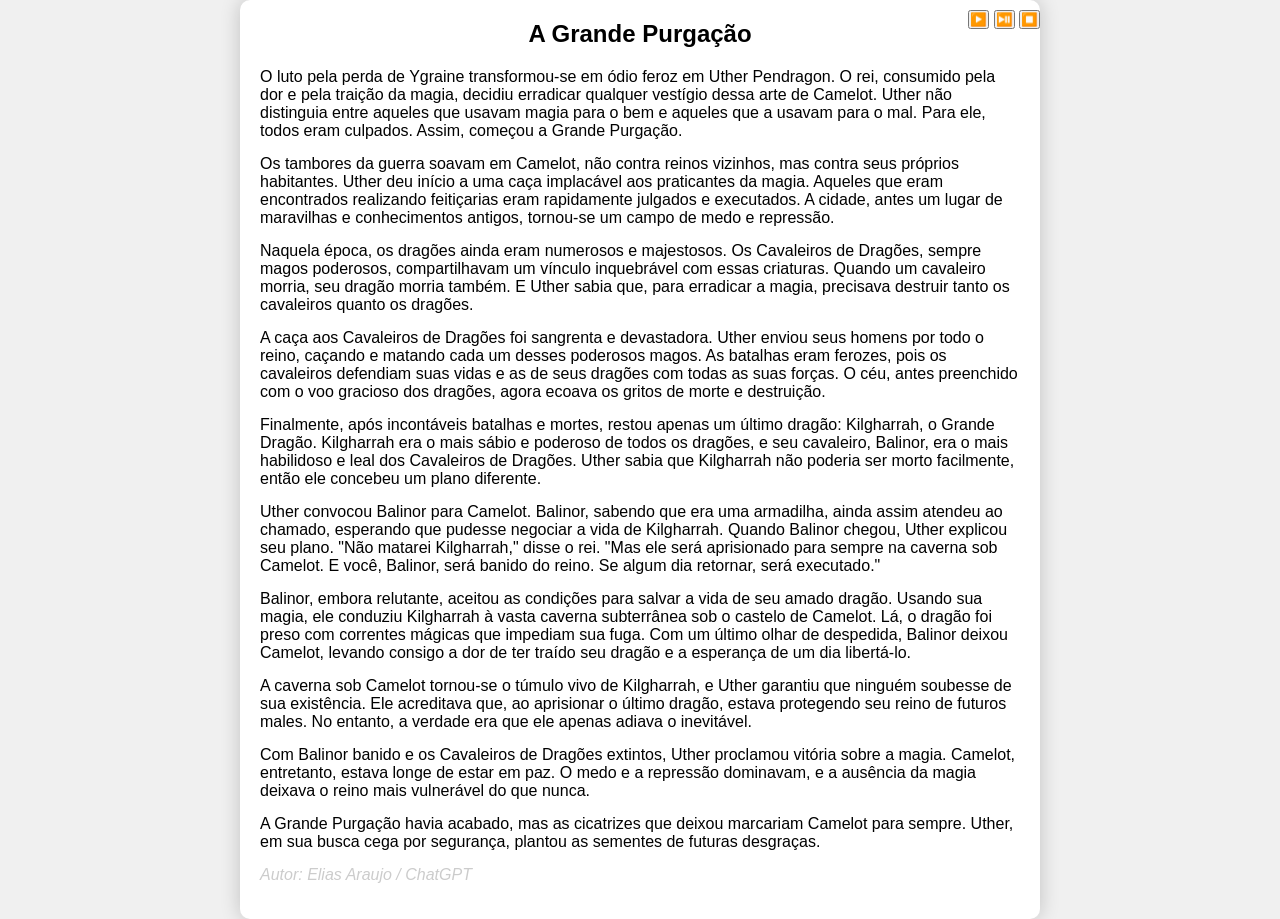
<file: hist/cap3.html>
<!DOCTYPE html>
<html lang="pt-BR">

<head>
    <meta charset="UTF-8">
    <meta name="viewport" content="width=device-width, initial-scale=1.0">
    <title>A Lição do Riacho - História de Ravi</title>
    <link rel="icon" href="../img/crfxml.ico" type="image/x-icon">
    <link rel="stylesheet" href="../css/historia.css">
</head>

<body>

    <div class="container">
        <div class="botoes-leitura">
            <button onclick="iniciarLeitura()">▶️</button>
            <button onclick="pausarOuRetomarLeitura()">⏯️</button>
            <button onclick="pararLeitura()">⏹️</button>
        </div>
		
        <h1>A Grande Purgação</h1>
    <p class="paragrafo">O luto pela perda de Ygraine transformou-se em ódio feroz em Uther Pendragon. O rei, consumido pela dor e pela traição da magia, decidiu erradicar qualquer vestígio dessa arte de Camelot. Uther não distinguia entre aqueles que usavam magia para o bem e aqueles que a usavam para o mal. Para ele, todos eram culpados. Assim, começou a Grande Purgação.</p>

    <p class="paragrafo">Os tambores da guerra soavam em Camelot, não contra reinos vizinhos, mas contra seus próprios habitantes. Uther deu início a uma caça implacável aos praticantes da magia. Aqueles que eram encontrados realizando feitiçarias eram rapidamente julgados e executados. A cidade, antes um lugar de maravilhas e conhecimentos antigos, tornou-se um campo de medo e repressão.</p>

    <p class="paragrafo">Naquela época, os dragões ainda eram numerosos e majestosos. Os Cavaleiros de Dragões, sempre magos poderosos, compartilhavam um vínculo inquebrável com essas criaturas. Quando um cavaleiro morria, seu dragão morria também. E Uther sabia que, para erradicar a magia, precisava destruir tanto os cavaleiros quanto os dragões.</p>

    <p class="paragrafo">A caça aos Cavaleiros de Dragões foi sangrenta e devastadora. Uther enviou seus homens por todo o reino, caçando e matando cada um desses poderosos magos. As batalhas eram ferozes, pois os cavaleiros defendiam suas vidas e as de seus dragões com todas as suas forças. O céu, antes preenchido com o voo gracioso dos dragões, agora ecoava os gritos de morte e destruição.</p>

    <p class="paragrafo">Finalmente, após incontáveis batalhas e mortes, restou apenas um último dragão: Kilgharrah, o Grande Dragão. Kilgharrah era o mais sábio e poderoso de todos os dragões, e seu cavaleiro, Balinor, era o mais habilidoso e leal dos Cavaleiros de Dragões. Uther sabia que Kilgharrah não poderia ser morto facilmente, então ele concebeu um plano diferente.</p>

    <p class="paragrafo">Uther convocou Balinor para Camelot. Balinor, sabendo que era uma armadilha, ainda assim atendeu ao chamado, esperando que pudesse negociar a vida de Kilgharrah. Quando Balinor chegou, Uther explicou seu plano. "Não matarei Kilgharrah," disse o rei. "Mas ele será aprisionado para sempre na caverna sob Camelot. E você, Balinor, será banido do reino. Se algum dia retornar, será executado."</p>

    <p class="paragrafo">Balinor, embora relutante, aceitou as condições para salvar a vida de seu amado dragão. Usando sua magia, ele conduziu Kilgharrah à vasta caverna subterrânea sob o castelo de Camelot. Lá, o dragão foi preso com correntes mágicas que impediam sua fuga. Com um último olhar de despedida, Balinor deixou Camelot, levando consigo a dor de ter traído seu dragão e a esperança de um dia libertá-lo.</p>

    <p class="paragrafo">A caverna sob Camelot tornou-se o túmulo vivo de Kilgharrah, e Uther garantiu que ninguém soubesse de sua existência. Ele acreditava que, ao aprisionar o último dragão, estava protegendo seu reino de futuros males. No entanto, a verdade era que ele apenas adiava o inevitável.</p>

    <p class="paragrafo">Com Balinor banido e os Cavaleiros de Dragões extintos, Uther proclamou vitória sobre a magia. Camelot, entretanto, estava longe de estar em paz. O medo e a repressão dominavam, e a ausência da magia deixava o reino mais vulnerável do que nunca.</p>

    <p class="paragrafo">A Grande Purgação havia acabado, mas as cicatrizes que deixou marcariam Camelot para sempre. Uther, em sua busca cega por segurança, plantou as sementes de futuras desgraças.</p>


		<p class="paragrafo"><em>Autor: Elias Araujo / ChatGPT</em></p>

        <!-- Outros parágrafos da história -->
    </div>

    <!-- Script para ler a história em voz alta -->
    <script src="../script/script3.js" type="text/javascript"></script>
	
	<script>
	

	</script>
</body>

</html>
</file>
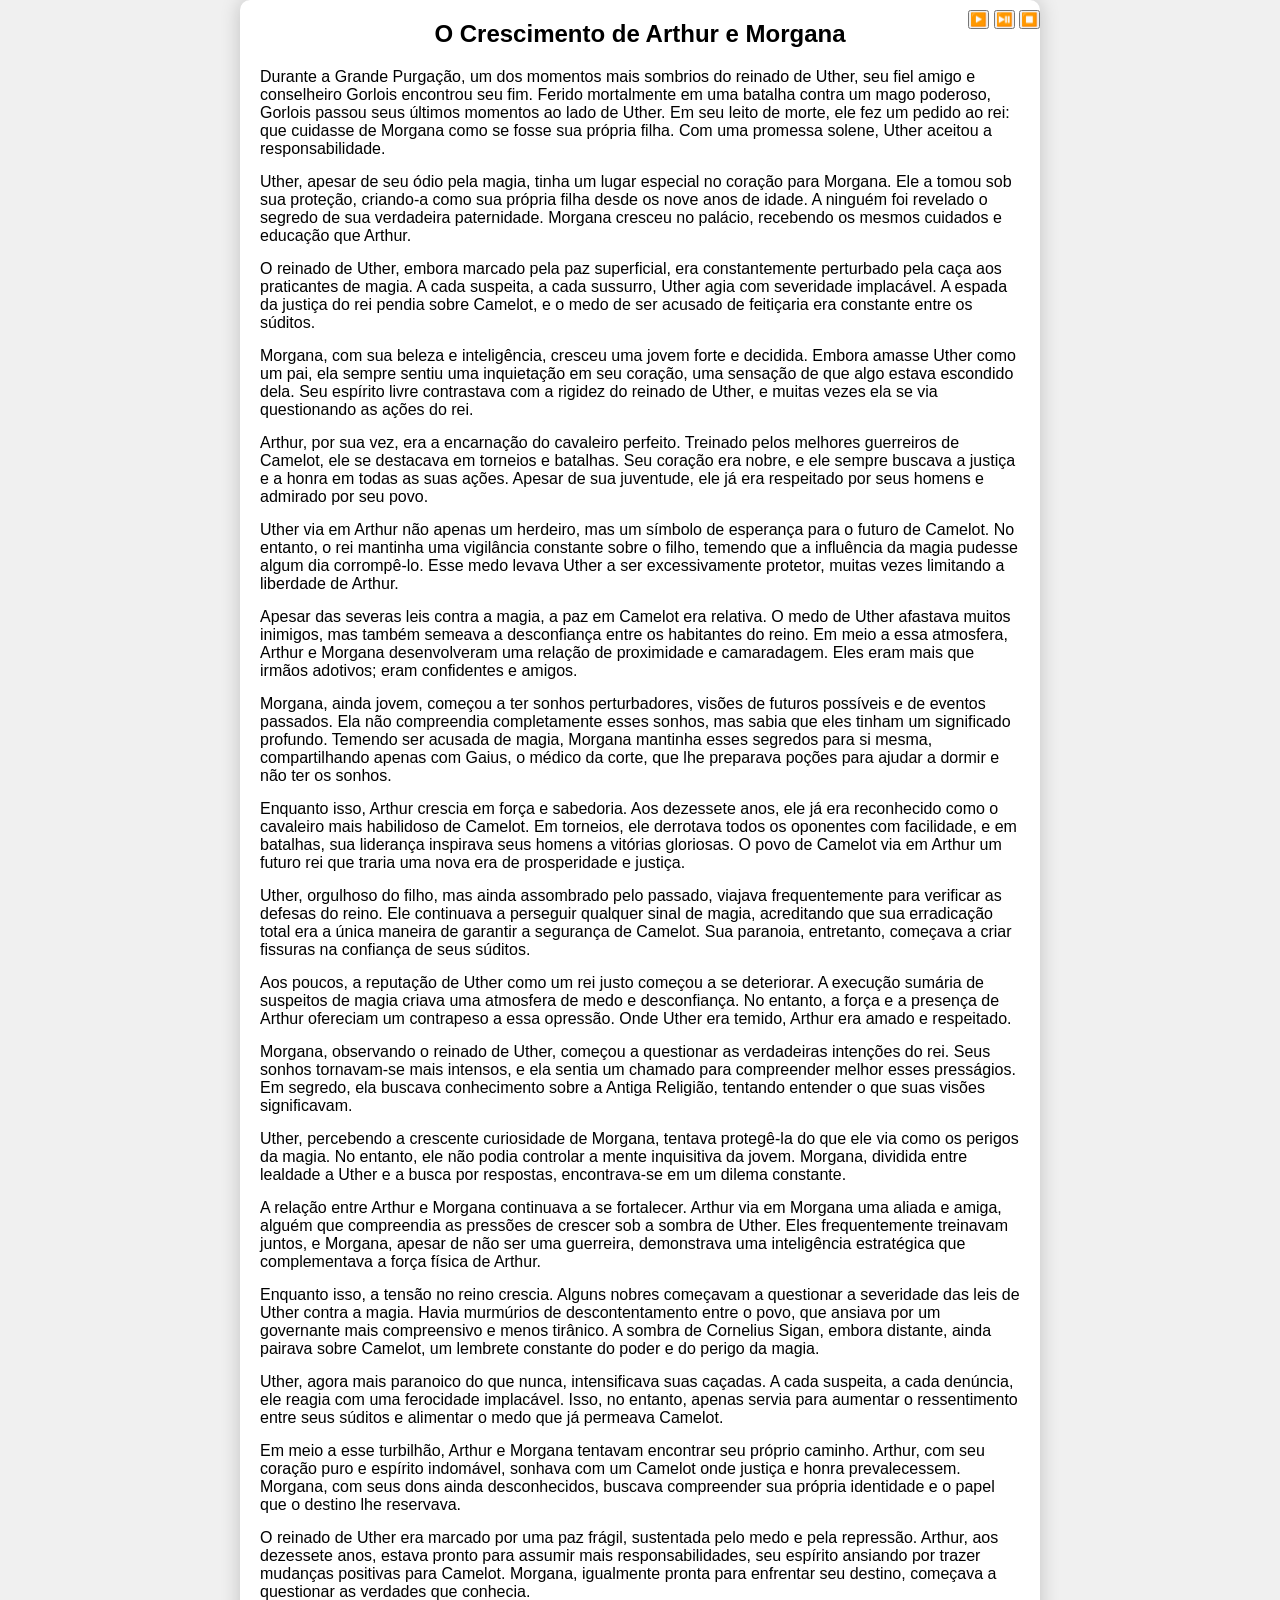
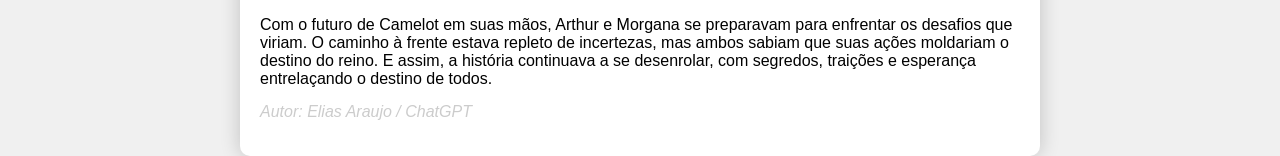
<file: hist/cap4.html>
<!DOCTYPE html>
<html lang="pt-BR">

<head>
    <meta charset="UTF-8">
    <meta name="viewport" content="width=device-width, initial-scale=1.0">
    <title>A Lição do Riacho - História de Ravi</title>
    <link rel="icon" href="../img/crfxml.ico" type="image/x-icon">
    <link rel="stylesheet" href="../css/historia.css">
</head>

<body>

    <div class="container">
        <div class="botoes-leitura">
            <button onclick="iniciarLeitura()">▶️</button>
            <button onclick="pausarOuRetomarLeitura()">⏯️</button>
            <button onclick="pararLeitura()">⏹️</button>
        </div>
		
        <h1>O Crescimento de Arthur e Morgana</h1>
    <p class="paragrafo">Durante a Grande Purgação, um dos momentos mais sombrios do reinado de Uther, seu fiel amigo e conselheiro Gorlois encontrou seu fim. Ferido mortalmente em uma batalha contra um mago poderoso, Gorlois passou seus últimos momentos ao lado de Uther. Em seu leito de morte, ele fez um pedido ao rei: que cuidasse de Morgana como se fosse sua própria filha. Com uma promessa solene, Uther aceitou a responsabilidade.</p>

    <p class="paragrafo">Uther, apesar de seu ódio pela magia, tinha um lugar especial no coração para Morgana. Ele a tomou sob sua proteção, criando-a como sua própria filha desde os nove anos de idade. A ninguém foi revelado o segredo de sua verdadeira paternidade. Morgana cresceu no palácio, recebendo os mesmos cuidados e educação que Arthur.</p>

    <p class="paragrafo">O reinado de Uther, embora marcado pela paz superficial, era constantemente perturbado pela caça aos praticantes de magia. A cada suspeita, a cada sussurro, Uther agia com severidade implacável. A espada da justiça do rei pendia sobre Camelot, e o medo de ser acusado de feitiçaria era constante entre os súditos.</p>

    <p class="paragrafo">Morgana, com sua beleza e inteligência, cresceu uma jovem forte e decidida. Embora amasse Uther como um pai, ela sempre sentiu uma inquietação em seu coração, uma sensação de que algo estava escondido dela. Seu espírito livre contrastava com a rigidez do reinado de Uther, e muitas vezes ela se via questionando as ações do rei.</p>

    <p class="paragrafo">Arthur, por sua vez, era a encarnação do cavaleiro perfeito. Treinado pelos melhores guerreiros de Camelot, ele se destacava em torneios e batalhas. Seu coração era nobre, e ele sempre buscava a justiça e a honra em todas as suas ações. Apesar de sua juventude, ele já era respeitado por seus homens e admirado por seu povo.</p>

    <p class="paragrafo">Uther via em Arthur não apenas um herdeiro, mas um símbolo de esperança para o futuro de Camelot. No entanto, o rei mantinha uma vigilância constante sobre o filho, temendo que a influência da magia pudesse algum dia corrompê-lo. Esse medo levava Uther a ser excessivamente protetor, muitas vezes limitando a liberdade de Arthur.</p>

    <p class="paragrafo">Apesar das severas leis contra a magia, a paz em Camelot era relativa. O medo de Uther afastava muitos inimigos, mas também semeava a desconfiança entre os habitantes do reino. Em meio a essa atmosfera, Arthur e Morgana desenvolveram uma relação de proximidade e camaradagem. Eles eram mais que irmãos adotivos; eram confidentes e amigos.</p>

    <p class="paragrafo">Morgana, ainda jovem, começou a ter sonhos perturbadores, visões de futuros possíveis e de eventos passados. Ela não compreendia completamente esses sonhos, mas sabia que eles tinham um significado profundo. Temendo ser acusada de magia, Morgana mantinha esses segredos para si mesma, compartilhando apenas com Gaius, o médico da corte, que lhe preparava poções para ajudar a dormir e não ter os sonhos.</p>

    <p class="paragrafo">Enquanto isso, Arthur crescia em força e sabedoria. Aos dezessete anos, ele já era reconhecido como o cavaleiro mais habilidoso de Camelot. Em torneios, ele derrotava todos os oponentes com facilidade, e em batalhas, sua liderança inspirava seus homens a vitórias gloriosas. O povo de Camelot via em Arthur um futuro rei que traria uma nova era de prosperidade e justiça.</p>

    <p class="paragrafo">Uther, orgulhoso do filho, mas ainda assombrado pelo passado, viajava frequentemente para verificar as defesas do reino. Ele continuava a perseguir qualquer sinal de magia, acreditando que sua erradicação total era a única maneira de garantir a segurança de Camelot. Sua paranoia, entretanto, começava a criar fissuras na confiança de seus súditos.</p>

    <p class="paragrafo">Aos poucos, a reputação de Uther como um rei justo começou a se deteriorar. A execução sumária de suspeitos de magia criava uma atmosfera de medo e desconfiança. No entanto, a força e a presença de Arthur ofereciam um contrapeso a essa opressão. Onde Uther era temido, Arthur era amado e respeitado.</p>

    <p class="paragrafo">Morgana, observando o reinado de Uther, começou a questionar as verdadeiras intenções do rei. Seus sonhos tornavam-se mais intensos, e ela sentia um chamado para compreender melhor esses presságios. Em segredo, ela buscava conhecimento sobre a Antiga Religião, tentando entender o que suas visões significavam.</p>

    <p class="paragrafo">Uther, percebendo a crescente curiosidade de Morgana, tentava protegê-la do que ele via como os perigos da magia. No entanto, ele não podia controlar a mente inquisitiva da jovem. Morgana, dividida entre lealdade a Uther e a busca por respostas, encontrava-se em um dilema constante.</p>

    <p class="paragrafo">A relação entre Arthur e Morgana continuava a se fortalecer. Arthur via em Morgana uma aliada e amiga, alguém que compreendia as pressões de crescer sob a sombra de Uther. Eles frequentemente treinavam juntos, e Morgana, apesar de não ser uma guerreira, demonstrava uma inteligência estratégica que complementava a força física de Arthur.</p>

    <p class="paragrafo">Enquanto isso, a tensão no reino crescia. Alguns nobres começavam a questionar a severidade das leis de Uther contra a magia. Havia murmúrios de descontentamento entre o povo, que ansiava por um governante mais compreensivo e menos tirânico. A sombra de Cornelius Sigan, embora distante, ainda pairava sobre Camelot, um lembrete constante do poder e do perigo da magia.</p>

    <p class="paragrafo">Uther, agora mais paranoico do que nunca, intensificava suas caçadas. A cada suspeita, a cada denúncia, ele reagia com uma ferocidade implacável. Isso, no entanto, apenas servia para aumentar o ressentimento entre seus súditos e alimentar o medo que já permeava Camelot.</p>

    <p class="paragrafo">Em meio a esse turbilhão, Arthur e Morgana tentavam encontrar seu próprio caminho. Arthur, com seu coração puro e espírito indomável, sonhava com um Camelot onde justiça e honra prevalecessem. Morgana, com seus dons ainda desconhecidos, buscava compreender sua própria identidade e o papel que o destino lhe reservava.</p>

    <p class="paragrafo">O reinado de Uther era marcado por uma paz frágil, sustentada pelo medo e pela repressão. Arthur, aos dezessete anos, estava pronto para assumir mais responsabilidades, seu espírito ansiando por trazer mudanças positivas para Camelot. Morgana, igualmente pronta para enfrentar seu destino, começava a questionar as verdades que conhecia.</p>

    <p class="paragrafo">Com o futuro de Camelot em suas mãos, Arthur e Morgana se preparavam para enfrentar os desafios que viriam. O caminho à frente estava repleto de incertezas, mas ambos sabiam que suas ações moldariam o destino do reino. E assim, a história continuava a se desenrolar, com segredos, traições e esperança entrelaçando o destino de todos.</p>


		<p class="paragrafo"><em>Autor: Elias Araujo / ChatGPT</em></p>

        <!-- Outros parágrafos da história -->
    </div>

    <!-- Script para ler a história em voz alta -->
    <script src="../script/script3.js" type="text/javascript"></script>
	
	<script>
	

	</script>
</body>

</html>
</file>
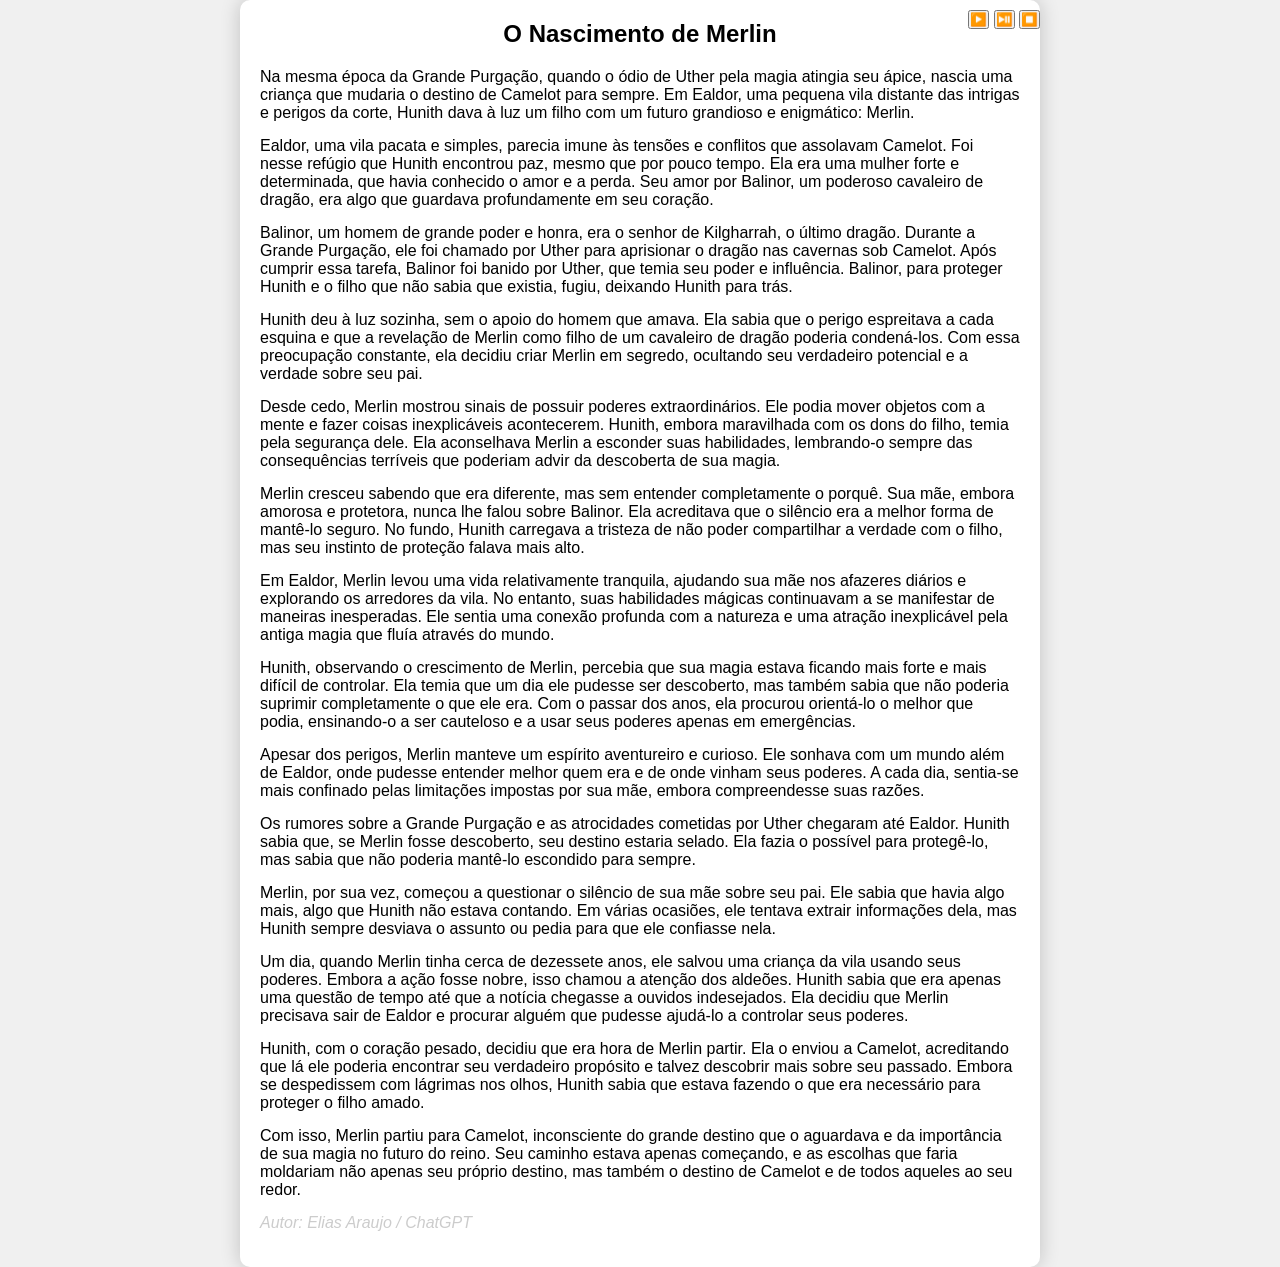
<file: hist/cap5.html>
<!DOCTYPE html>
<html lang="pt-BR">

<head>
    <meta charset="UTF-8">
    <meta name="viewport" content="width=device-width, initial-scale=1.0">
    <title>A Lição do Riacho - História de Ravi</title>
    <link rel="icon" href="../img/crfxml.ico" type="image/x-icon">
    <link rel="stylesheet" href="../css/historia.css">
</head>

<body>

    <div class="container">
        <div class="botoes-leitura">
            <button onclick="iniciarLeitura()">▶️</button>
            <button onclick="pausarOuRetomarLeitura()">⏯️</button>
            <button onclick="pararLeitura()">⏹️</button>
        </div>
		
        <h1>O Nascimento de Merlin</h1>
		<p class="paragrafo">Na mesma época da Grande Purgação, quando o ódio de Uther pela magia atingia seu ápice, nascia uma criança que mudaria o destino de Camelot para sempre. Em Ealdor, uma pequena vila distante das intrigas e perigos da corte, Hunith dava à luz um filho com um futuro grandioso e enigmático: Merlin.</p>

<p class="paragrafo">Ealdor, uma vila pacata e simples, parecia imune às tensões e conflitos que assolavam Camelot. Foi nesse refúgio que Hunith encontrou paz, mesmo que por pouco tempo. Ela era uma mulher forte e determinada, que havia conhecido o amor e a perda. Seu amor por Balinor, um poderoso cavaleiro de dragão, era algo que guardava profundamente em seu coração.</p>

<p class="paragrafo">Balinor, um homem de grande poder e honra, era o senhor de Kilgharrah, o último dragão. Durante a Grande Purgação, ele foi chamado por Uther para aprisionar o dragão nas cavernas sob Camelot. Após cumprir essa tarefa, Balinor foi banido por Uther, que temia seu poder e influência. Balinor, para proteger Hunith e o filho que não sabia que existia, fugiu, deixando Hunith para trás.</p>

<p class="paragrafo">Hunith deu à luz sozinha, sem o apoio do homem que amava. Ela sabia que o perigo espreitava a cada esquina e que a revelação de Merlin como filho de um cavaleiro de dragão poderia condená-los. Com essa preocupação constante, ela decidiu criar Merlin em segredo, ocultando seu verdadeiro potencial e a verdade sobre seu pai.</p>

<p class="paragrafo">Desde cedo, Merlin mostrou sinais de possuir poderes extraordinários. Ele podia mover objetos com a mente e fazer coisas inexplicáveis acontecerem. Hunith, embora maravilhada com os dons do filho, temia pela segurança dele. Ela aconselhava Merlin a esconder suas habilidades, lembrando-o sempre das consequências terríveis que poderiam advir da descoberta de sua magia.</p>

<p class="paragrafo">Merlin cresceu sabendo que era diferente, mas sem entender completamente o porquê. Sua mãe, embora amorosa e protetora, nunca lhe falou sobre Balinor. Ela acreditava que o silêncio era a melhor forma de mantê-lo seguro. No fundo, Hunith carregava a tristeza de não poder compartilhar a verdade com o filho, mas seu instinto de proteção falava mais alto.</p>

<p class="paragrafo">Em Ealdor, Merlin levou uma vida relativamente tranquila, ajudando sua mãe nos afazeres diários e explorando os arredores da vila. No entanto, suas habilidades mágicas continuavam a se manifestar de maneiras inesperadas. Ele sentia uma conexão profunda com a natureza e uma atração inexplicável pela antiga magia que fluía através do mundo.</p>

<p class="paragrafo">Hunith, observando o crescimento de Merlin, percebia que sua magia estava ficando mais forte e mais difícil de controlar. Ela temia que um dia ele pudesse ser descoberto, mas também sabia que não poderia suprimir completamente o que ele era. Com o passar dos anos, ela procurou orientá-lo o melhor que podia, ensinando-o a ser cauteloso e a usar seus poderes apenas em emergências.</p>

<p class="paragrafo">Apesar dos perigos, Merlin manteve um espírito aventureiro e curioso. Ele sonhava com um mundo além de Ealdor, onde pudesse entender melhor quem era e de onde vinham seus poderes. A cada dia, sentia-se mais confinado pelas limitações impostas por sua mãe, embora compreendesse suas razões.</p>

<p class="paragrafo">Os rumores sobre a Grande Purgação e as atrocidades cometidas por Uther chegaram até Ealdor. Hunith sabia que, se Merlin fosse descoberto, seu destino estaria selado. Ela fazia o possível para protegê-lo, mas sabia que não poderia mantê-lo escondido para sempre.</p>

<p class="paragrafo">Merlin, por sua vez, começou a questionar o silêncio de sua mãe sobre seu pai. Ele sabia que havia algo mais, algo que Hunith não estava contando. Em várias ocasiões, ele tentava extrair informações dela, mas Hunith sempre desviava o assunto ou pedia para que ele confiasse nela.</p>

<p class="paragrafo">Um dia, quando Merlin tinha cerca de dezessete anos, ele salvou uma criança da vila usando seus poderes. Embora a ação fosse nobre, isso chamou a atenção dos aldeões. Hunith sabia que era apenas uma questão de tempo até que a notícia chegasse a ouvidos indesejados. Ela decidiu que Merlin precisava sair de Ealdor e procurar alguém que pudesse ajudá-lo a controlar seus poderes.</p>

<p class="paragrafo">Hunith, com o coração pesado, decidiu que era hora de Merlin partir. Ela o enviou a Camelot, acreditando que lá ele poderia encontrar seu verdadeiro propósito e talvez descobrir mais sobre seu passado. Embora se despedissem com lágrimas nos olhos, Hunith sabia que estava fazendo o que era necessário para proteger o filho amado.</p>

<p class="paragrafo">Com isso, Merlin partiu para Camelot, inconsciente do grande destino que o aguardava e da importância de sua magia no futuro do reino. Seu caminho estava apenas começando, e as escolhas que faria moldariam não apenas seu próprio destino, mas também o destino de Camelot e de todos aqueles ao seu redor.</p>


		<p class="paragrafo"><em>Autor: Elias Araujo / ChatGPT</em></p>

        <!-- Outros parágrafos da história -->
    </div>

    <!-- Script para ler a história em voz alta -->
    <script src="../script/script3.js" type="text/javascript"></script>
	
	<script>
	

	</script>
</body>

</html>
</file>
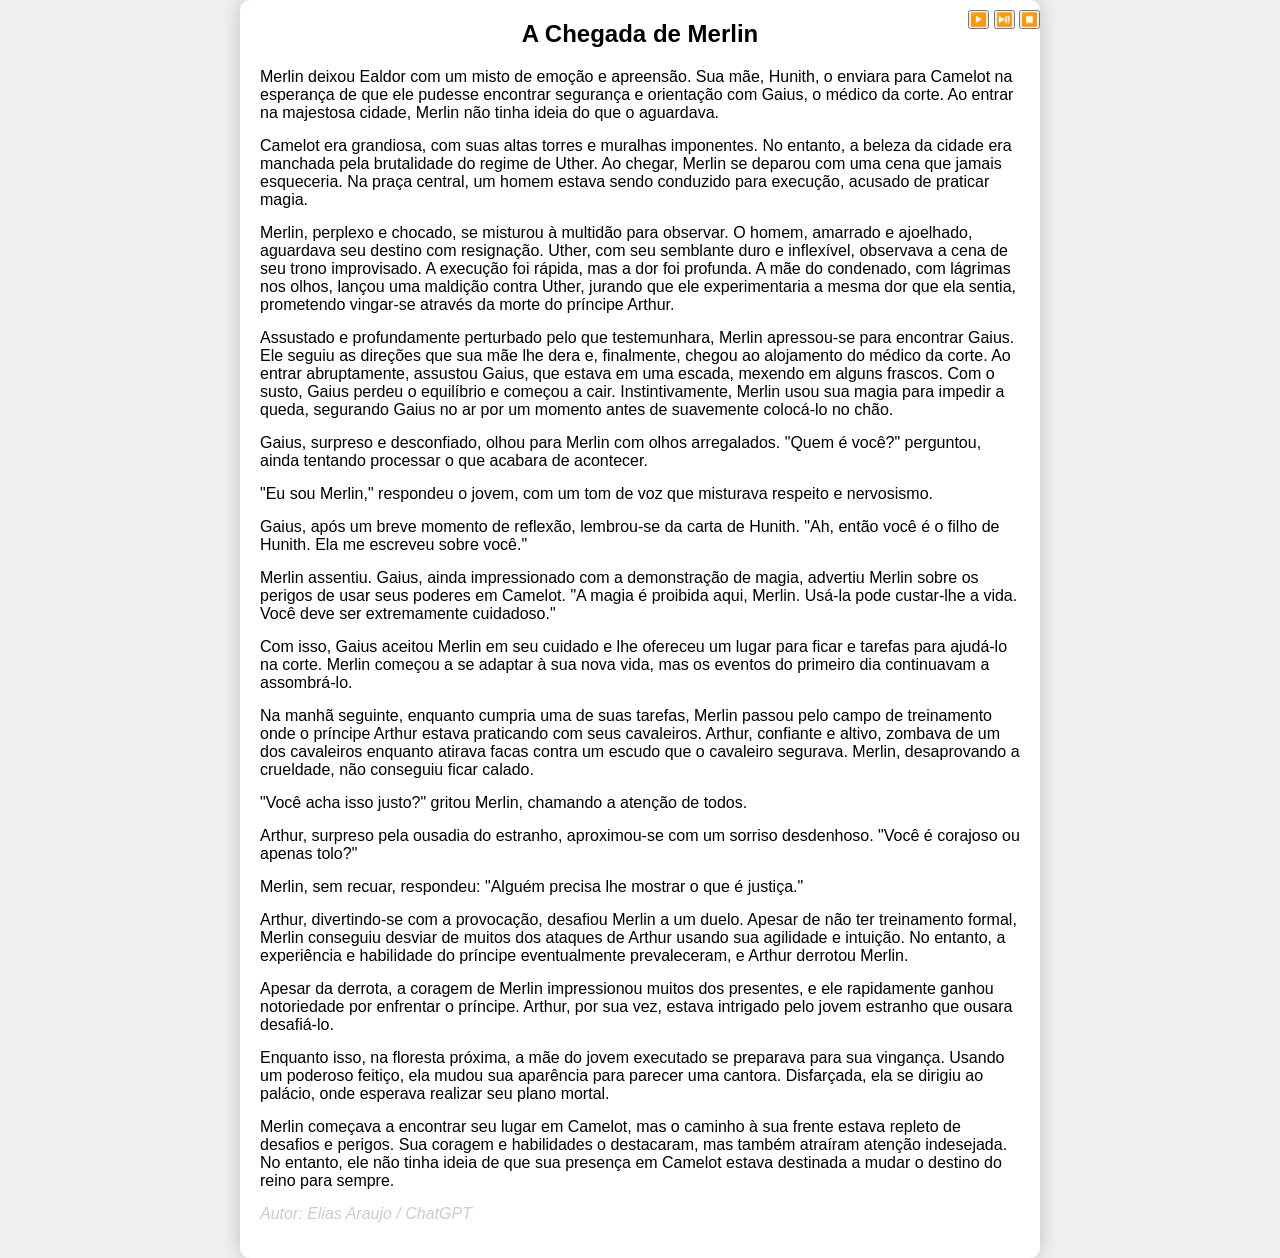
<file: hist/cap6.html>
<!DOCTYPE html>
<html lang="pt-BR">

<head>
    <meta charset="UTF-8">
    <meta name="viewport" content="width=device-width, initial-scale=1.0">
    <title>A Lição do Riacho - História de Ravi</title>
    <link rel="icon" href="../img/crfxml.ico" type="image/x-icon">
    <link rel="stylesheet" href="../css/historia.css">
</head>

<body>

    <div class="container">
        <div class="botoes-leitura">
            <button onclick="iniciarLeitura()">▶️</button>
            <button onclick="pausarOuRetomarLeitura()">⏯️</button>
            <button onclick="pararLeitura()">⏹️</button>
        </div>

	<h1>A Chegada de Merlin</h1>
    <p class="paragrafo">Merlin deixou Ealdor com um misto de emoção e apreensão. Sua mãe, Hunith, o enviara para Camelot na esperança de que ele pudesse encontrar segurança e orientação com Gaius, o médico da corte. Ao entrar na majestosa cidade, Merlin não tinha ideia do que o aguardava.</p>

    <p class="paragrafo">Camelot era grandiosa, com suas altas torres e muralhas imponentes. No entanto, a beleza da cidade era manchada pela brutalidade do regime de Uther. Ao chegar, Merlin se deparou com uma cena que jamais esqueceria. Na praça central, um homem estava sendo conduzido para execução, acusado de praticar magia.</p>

    <p class="paragrafo">Merlin, perplexo e chocado, se misturou à multidão para observar. O homem, amarrado e ajoelhado, aguardava seu destino com resignação. Uther, com seu semblante duro e inflexível, observava a cena de seu trono improvisado. A execução foi rápida, mas a dor foi profunda. A mãe do condenado, com lágrimas nos olhos, lançou uma maldição contra Uther, jurando que ele experimentaria a mesma dor que ela sentia, prometendo vingar-se através da morte do príncipe Arthur.</p>

    <p class="paragrafo">Assustado e profundamente perturbado pelo que testemunhara, Merlin apressou-se para encontrar Gaius. Ele seguiu as direções que sua mãe lhe dera e, finalmente, chegou ao alojamento do médico da corte. Ao entrar abruptamente, assustou Gaius, que estava em uma escada, mexendo em alguns frascos. Com o susto, Gaius perdeu o equilíbrio e começou a cair. Instintivamente, Merlin usou sua magia para impedir a queda, segurando Gaius no ar por um momento antes de suavemente colocá-lo no chão.</p>

    <p class="paragrafo">Gaius, surpreso e desconfiado, olhou para Merlin com olhos arregalados. "Quem é você?" perguntou, ainda tentando processar o que acabara de acontecer.</p>

    <p class="paragrafo">"Eu sou Merlin," respondeu o jovem, com um tom de voz que misturava respeito e nervosismo.</p>

    <p class="paragrafo">Gaius, após um breve momento de reflexão, lembrou-se da carta de Hunith. "Ah, então você é o filho de Hunith. Ela me escreveu sobre você."</p>

    <p class="paragrafo">Merlin assentiu. Gaius, ainda impressionado com a demonstração de magia, advertiu Merlin sobre os perigos de usar seus poderes em Camelot. "A magia é proibida aqui, Merlin. Usá-la pode custar-lhe a vida. Você deve ser extremamente cuidadoso."</p>

    <p class="paragrafo">Com isso, Gaius aceitou Merlin em seu cuidado e lhe ofereceu um lugar para ficar e tarefas para ajudá-lo na corte. Merlin começou a se adaptar à sua nova vida, mas os eventos do primeiro dia continuavam a assombrá-lo.</p>

    <p class="paragrafo">Na manhã seguinte, enquanto cumpria uma de suas tarefas, Merlin passou pelo campo de treinamento onde o príncipe Arthur estava praticando com seus cavaleiros. Arthur, confiante e altivo, zombava de um dos cavaleiros enquanto atirava facas contra um escudo que o cavaleiro segurava. Merlin, desaprovando a crueldade, não conseguiu ficar calado.</p>

    <p class="paragrafo">"Você acha isso justo?" gritou Merlin, chamando a atenção de todos.</p>

    <p class="paragrafo">Arthur, surpreso pela ousadia do estranho, aproximou-se com um sorriso desdenhoso. "Você é corajoso ou apenas tolo?"</p>

    <p class="paragrafo">Merlin, sem recuar, respondeu: "Alguém precisa lhe mostrar o que é justiça."</p>

    <p class="paragrafo">Arthur, divertindo-se com a provocação, desafiou Merlin a um duelo. Apesar de não ter treinamento formal, Merlin conseguiu desviar de muitos dos ataques de Arthur usando sua agilidade e intuição. No entanto, a experiência e habilidade do príncipe eventualmente prevaleceram, e Arthur derrotou Merlin.</p>

    <p class="paragrafo">Apesar da derrota, a coragem de Merlin impressionou muitos dos presentes, e ele rapidamente ganhou notoriedade por enfrentar o príncipe. Arthur, por sua vez, estava intrigado pelo jovem estranho que ousara desafiá-lo.</p>

    <p class="paragrafo">Enquanto isso, na floresta próxima, a mãe do jovem executado se preparava para sua vingança. Usando um poderoso feitiço, ela mudou sua aparência para parecer uma cantora. Disfarçada, ela se dirigiu ao palácio, onde esperava realizar seu plano mortal.</p>

    <p class="paragrafo">Merlin começava a encontrar seu lugar em Camelot, mas o caminho à sua frente estava repleto de desafios e perigos. Sua coragem e habilidades o destacaram, mas também atraíram atenção indesejada. No entanto, ele não tinha ideia de que sua presença em Camelot estava destinada a mudar o destino do reino para sempre.</p>


		<p class="paragrafo"><em>Autor: Elias Araujo / ChatGPT</em></p>

        <!-- Outros parágrafos da história -->
    </div>

    <!-- Script para ler a história em voz alta -->
    <script src="../script/script3.js" type="text/javascript"></script>
	
	<script>
	

	</script>
</body>

</html>
</file>
<file: css/css.css>
body{
        margin: 0px;
        padding: 0px;
    }
	
	
	
    div#divarquivo{
        margin: 16px;
        border: 2px solid #ccc;
		box-shadow: 5px 5px 5px #888;
    }
    #tudo{
        display: none;
    }
.t{
	width: calc(99.8% /2);
	float: left;
	margin-bottom: 5px;
}
.t td {
    border-radius: 4px;
    border: rgb(0, 0, 0)

	padding: 10px;
	white-space: nowrap; /* Evitar quebrar a linha */
	overflow: hidden;
	text-overflow: ellipsis; /* Exibir "..." para texto cortado */
	max-width: 100px; /* Largura máxima da célula */
	cursor: pointer; /* Adicionar um cursor de mão */
	
}

    .c1{
        padding-left: 2px;
        text-align: left;
        border: solid 1px #d6c39e;
        background-color: #fff;
        width: 40px;
        }
    .c2{
        padding-rigth: 2px;
        text-align: right;
        border: solid 1px #d6c39e;
        background-color: #fff;
        width: 80px;
        }

.vencimento{
    float: left;
    padding: 4px;
}
.danfe{
    width: 105px;
    height: 51px;
    border: solid 1px #d6c39e;
    margin: 4px;
}
.danfe h5{
    text-align: end;
}
.num{
    text-align: end;
}





.GeralXslt {
	position: relative;
    font-size: 11px;
    font-family: Arial, Helvetica, sans-serif;
    background-color: transparent;
    padding: 1px;

}






.box {
    width: 99.7%;
    border: 1px solid #c7a460;
    background-color: #f4edd5;
    margin: 0px 0px 0px 0px;
    padding: 0px 0px 0px 0px;
	

}
.divbox {
	position: relative;
    width: 99.7%;
    border: 1px solid #c7a460;
    background-color: #d0daced5;
	overflow: auto;
    
}

.cx1{
	/*height: 70px;*/
}

.cx2{
	height: 65px;
	display: flex;
    align-items: center;
}

.cx3{

}

#frete{
    display: none;
}
#tpNF{
    display: none;
}

    .box label {
        display: block;
        /*min-height: 19px;
    height: auto;*/
        text-transform: none;
        vertical-align: middle;
        /*padding: 4px 0px 0px 6px;*/
        font-family: Trebuchet MS, Arial, Verdana, Helvetica, sans-serif;
        font-size: 11px;
        min-height: 15px;
        font-weight: normal;
        color: #6f5e39;
        text-align: left;
        padding: 2px;
    }

    .box span {
        height: auto !important;
        height: 15px;
        min-height: 15px;
        display: block;
        background-position: center;
        border: solid 1px #d6c39e;
        background-color: #fbfbf5;
        padding: 2px 2px 2px 6px;
    }
/*
    .box td {
        vertical-align: top;
    } alinha o texto na parte de cima
*/
tr.col-10 td {
    width: 10%;
}

tr.col-5 td {
    width: 20%;
}

tr.col-4 td {
    width: 25%;
}

tr.col-3 td {
    width: 33.333%;
}

tr.col-2 td {
    width: 50%;
}

.notprint {
    overflow: hidden;
    display: none;
}



div.tbl-aut-uso {
    background-color: #eee;
    border-radius: 5px;
}


    div.tbl-aut-uso table {
        background-color: White;
        padding-top: 5px;
        margin-bottom: 5px;
        border-radius: 5px;
    }

        div.tbl-aut-uso table td {
            font-family: Verdana, Arial, Helvetica;
            font-size: 11px;
			padding-left: 2px;
			padding-right: 2px;
        }



table.table-row th{
	padding: 2px;
}

span#tipo-ambiente {
    border: 1px solid #880;
    margin-left: 5px;
    margin-top: 5px;
    font-weight: bolder;
    background-color: #ffc;
    height: 20px;
}

    span#tipo-ambiente img {
        margin-top: 2px;
    }





/* Controle visualização extra */





.toggle td, th {
        border: solid 1px #d6c39e;
        background-color: #fbfbf5;
}


.desc {
    width: 40%;
}

.ref {
	padding: 2px;
    width: 95px;
}

.nitem{
	text-align: center;
    width: 15px;
}


input#idFile {
    width: 98%;
}


.aligned-input {
margin: 4px; /* Adicione margem ao redor do input */
padding: 4px; /* Adicione preenchimento interno ao input */

}

 #totais th{
    height: 40px;

}

#totaisNfs td{
    text-align: center;
    color: rgb(46, 12, 125);
    height: 30px;
    font-size: 20px;
    font-weight: bolder;
}


body{
  font-family:sans-serif;  
}

.sombra{
  width:80%;
  margin:0 auto;
  border:0;
  box-shadow: 0 5px 30px darkgrey;
  border-spacing: 0;
}

.sombra thead th{
  font-weight: bold;
  background-color: black;
  color:white;
  
  padding:5px 10px;
}

.sombra tr td:last-child{
  text-align: right;
}

/**Cores**/

.sombra tr:nth-child(odd){
  background-color: rgb(197, 89, 89);
}

/**Cor quando passar por cima**/
.sombra tr:hover td{
  background-color: #feffb7;
}

/**Cor quando selecionado**/
#tbody tr.selecionado td{
  background-color: #aff7ff;
}



button#visualizarDados{
  background-color: white;
  border: 1px solid black;
  width:50%;
  margin: 10px auto;
  padding:10px 0;
  display: block;
  color: black;
}



.coluna-oculta {
	display: none;
}

.mostrar {
	position: absolute;
	right: 0px;
	margin: 10px;
	
	
	
	
	background-color: #007bff; /* Cor de fundo do botão */
    color: #fff; /* Cor do texto do botão */
    padding: 10px 20px; /* Preenchimento interno */
    font-size: 16px; /* Tamanho da fonte */
    border: none; /* Sem borda */
    border-radius: 5px; /* Borda arredondada */
    cursor: pointer; /* Cursor de mão ao passar o mouse */
    box-shadow: 0px 2px 4px rgba(0, 0, 0, 0.2); /* Sombra suave */
    transition: background-color 0.2s; /* Transição suave de cor de fundo*/
}

.mostrar:hover {
    background-color: #0056b3; /* Mudar a cor de fundo ao passar o mouse */
}



#cabeca{
    width: 100%;
    height: 234px;
    background-position: center;
    background-size: 100%;
    background-repeat: no-repeat;
    background-image: url('../img/cabeca.png')
    align-items: center;
}
div.borda{

    border: 1px solid rgb(54, 0, 248);
    border-radius: 4px;
}
#cabeca div{
    float: left;
}

.emitente{
    width: 560px;
    height: calc(160px / 1.5);
    text-align: center;
    vertical-align: middle;
   
}
.emitente table{
    margin-top: 10px;
    width: 100%;
    text-align: center;
}
.danfe{
    width: 230px;
    height: calc(160px / 1.5);
}

.chave{
    width: 560px;
    height: calc(79px / 1.5);
}
.auto{
    width: 560px;
    height: calc(79px / 1.5);
}
.natureza{
    width: 792px;
    height: calc(33px / 1.5);
}
.protocolo{
    width: 560px;
    height: calc(33px / 1.5);
}
.ie{
    width: 450px;
    height: calc(33px / 1.5);
}
.ies{
    width: 450px;
    height: calc(33px / 1.5);
}
.cnpj-emit{
    width: 450px;
    height: calc(33px / 1.5);
}


#alerta {
    display: none;
    position: fixed;
    top: 50%;
    left: 50%;
    transform: translate(-50%, -50%);
    background-color: #f3f3f3;
	background-color: rgba(211,211,211, 0.7);
    padding: 20px;
    border: 1px solid #ddd;
    border-radius: 5px;
    box-shadow: 0 4px 8px 0 rgba(0, 0, 0, 0.2);
	z-index: 9999;
}

.oculto {
    display: none;
}

.fechar {
    float: right;
    cursor: pointer;
	font-size: 32px;
	color: red;	
}
.fechar:hover {
	color: blue;
}
</file>
<file: css/styles.css>
#divarquivo2 {
  width: 100%;
  max-width: 90%;
  margin: 0 auto;
  padding: 50px;
  border-radius: 10px; /* Borda arredondada */
  box-shadow: 0 0 20px rgba(0, 0, 0, 0.2); /* Sombra bonita */
}

.container {
  width: 100%;
  height: 65vh;
  display: flex;
  flex-direction: column; /* Para empilhar verticalmente o título e a lista de tópicos */
  align-items: center;
}

.column {
  width: auto; /* Define a largura para que quatro colunas caibam sem quebrar linhas */
  padding: 10px; /* Adiciona um espaçamento interno para separar as colunas */
  border-left: 5px solid #ddd; /* Cor da linha */
  padding-left: 10px; /* Espaçamento entre a linha e o conteúdo */
  box-shadow: 5px 0 5px -5px rgba(0, 0, 0, 0.5);
}

.topicos {
  width: 100%; /* Alteração para ocupar toda a largura disponível */
  display: flex; /* Adição da propriedade para alinhar as colunas lado a lado */
  flex-wrap: wrap; /* Permite que as colunas quebrem para a linha seguinte se não couberem em uma única linha */
}

.topico {
  margin-bottom: 10px;
}

.novo {
  color: red;
  font-size: 16px;
}

.velho {
  color: black;
  font-size: 12px;
}
</file>
<file: css/historia.css>
/* Reset de estilos */
* {
    margin: 0;
    padding: 0;
    box-sizing: border-box;
}

body {
    font-family: Arial, sans-serif;
    background-color: #f0f0f0;
}

.container {
    max-width: 800px;
    margin: 0 auto;
    padding: 20px;
    background-color: #fff;
    border-radius: 10px;
    box-shadow: 0 0 20px rgba(0, 0, 0, 0.2); /* Sombra bonita */
}

h1 {
    font-size: 24px;
    margin-bottom: 20px;
    text-align: center; /* Centraliza o conteúdo */
}

p {
    margin-bottom: 15px;
}

p em {
    font-style: italic;
    color: #ccc;
}


.container {
            position: relative;
        }

        .botoes-leitura {
            position: absolute;
            top: 0;
            right: 0;
            margin-top: 10px;
        }
</file>
